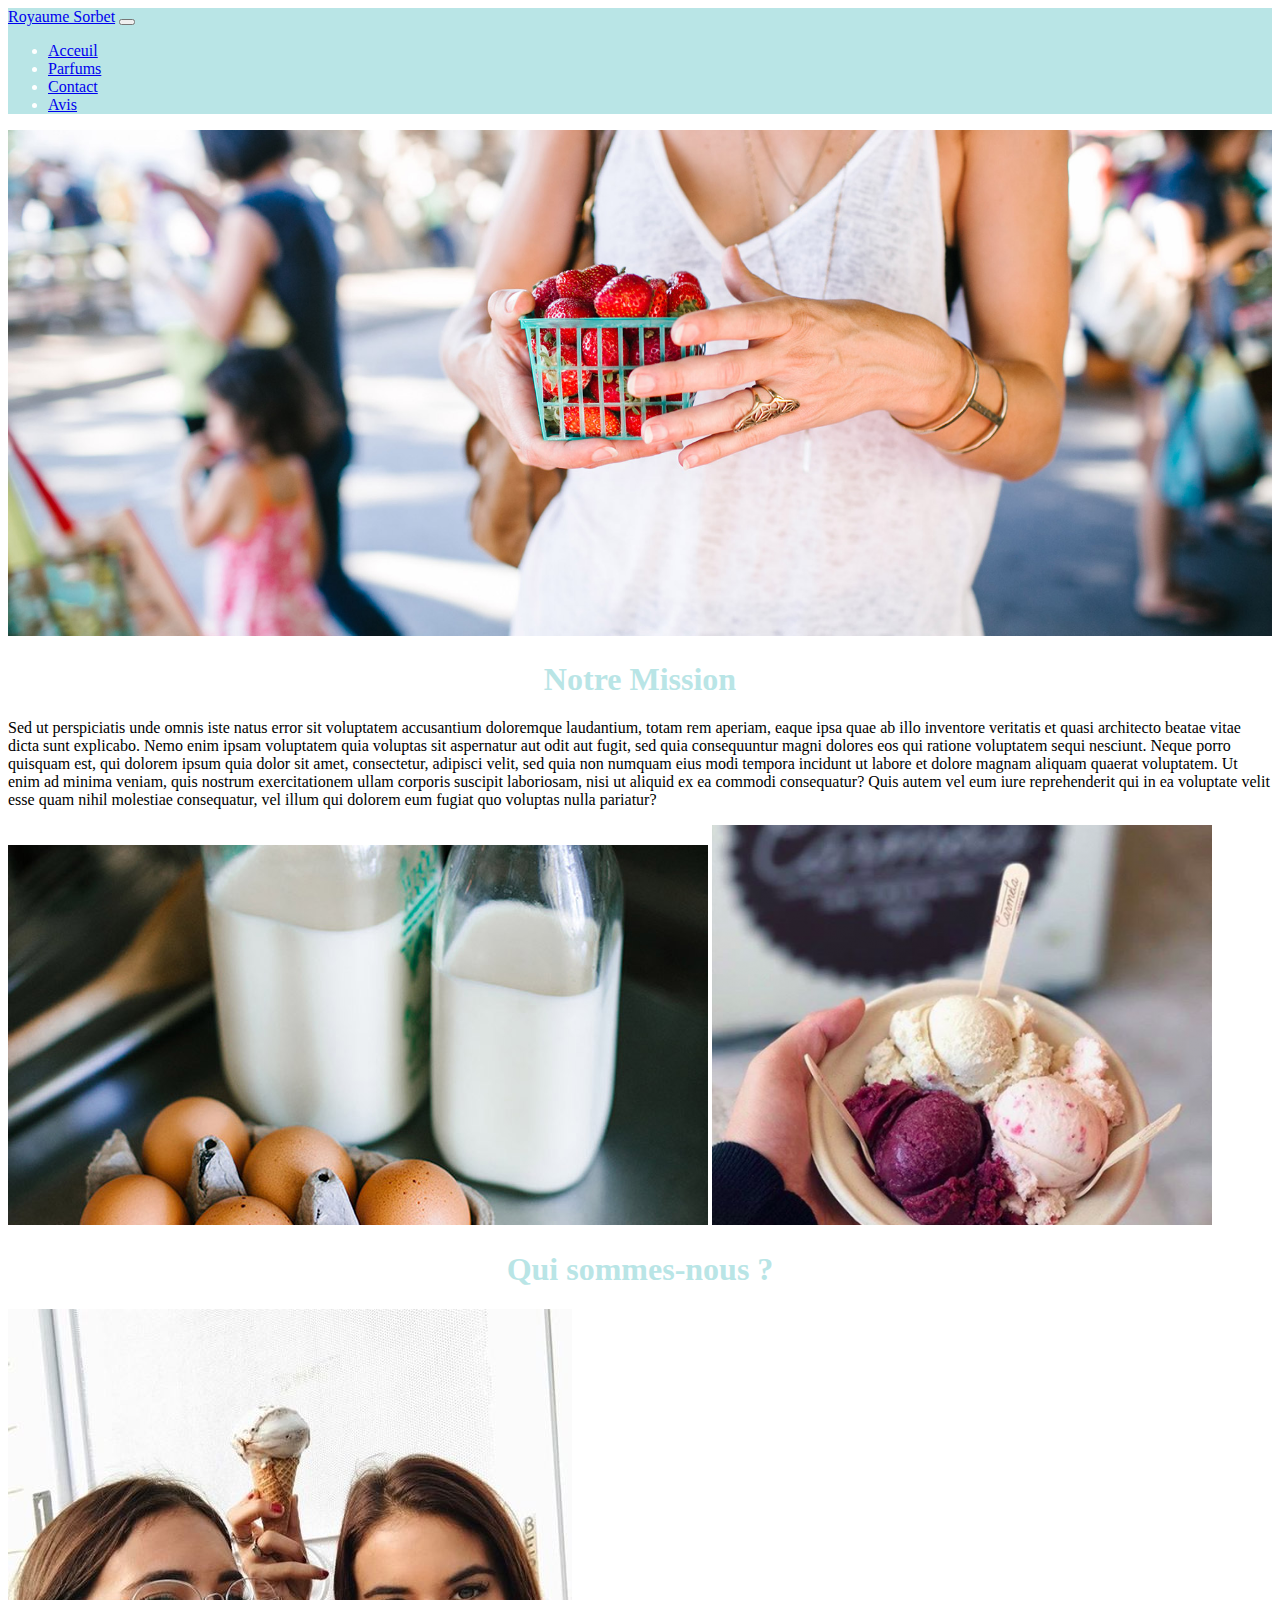
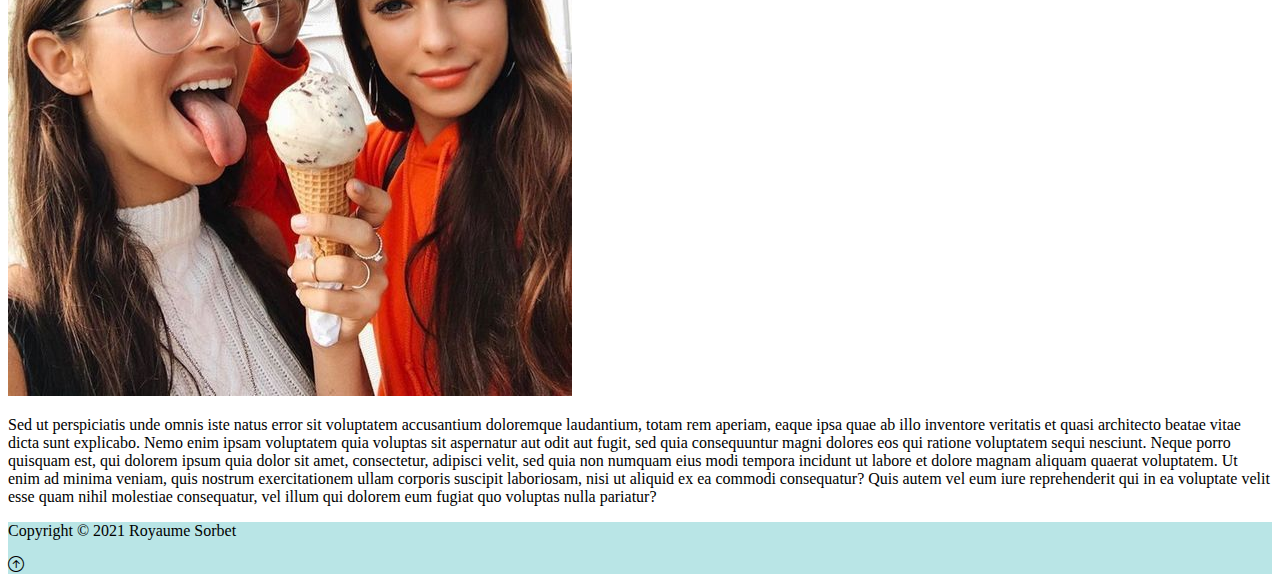
<file: index.html>
<!DOCTYPE html>
<html lang="en">
<head>
    <meta charset="UTF-8">
    <meta http-equiv="X-UA-Compatible" content="IE=edge">
    <meta name="viewport" content="width=device-width, initial-scale=1.0">
    <link href="https://cdn.jsdelivr.net/npm/bootstrap@5.0.2/dist/css/bootstrap.min.css" rel="stylesheet" integrity="sha384-EVSTQN3/azprG1Anm3QDgpJLIm9Nao0Yz1ztcQTwFspd3yD65VohhpuuCOmLASjC" crossorigin="anonymous">
    <link rel="stylesheet" href="https://cdn.jsdelivr.net/npm/bootstrap-icons@1.3.0/font/bootstrap-icons.css">
    <link rel="stylesheet" href="/style.css">
    <title>Royaume Sorbet</title>
</head>
<html>
    <body>
        <!-- Navbar -->
        <section>
            <nav class="navbar navbar-expand-lg navbar-light py-3 fixed-top">
                <div class="container">
                    <a href="/index.html" class="navbar-brand">Royaume Sorbet</a>
                    
                    <button 
                    class="navbar-toggler" 
                    type="button" 
                    data-bs-toggle="collapse"
                    data-bs-target="#navmenu"
                    >
                        <span class="navbar-toggler-icon"></span>
                    </button>

                    <div class="collapse navbar-collapse" id="navmenu">
                        <ul class="navbar-nav ms-auto">
                            <li class="nav-item">
                                <a href="/index.html" class="nav-link">Acceuil</a>
                            </li>
                            <li class="nav-item">
                                <a href="/parfums.html" class="nav-link">Parfums</a>
                            </li>
                            <li class="nav-item">
                                <a href="/contact.html" class="nav-link">Contact</a>
                            </li>
                            <li class="nav-item">
                                <a href="/avis.html" class="nav-link">Avis</a>
                            </li>
                        </ul>
                    </div>
                </div>
                
            </nav>

            
        </section>
        <img src="./Images/header-berries.jpg" alt="" style="width: 100%; height: auto;">

        <!-- Mission -->
        <section class="p-5">
            <!-- div class="d-md-flex py-3" -->
            <div class="row g-4">
                <div class="col md">
                    <h1 class="my-4">Notre Mission</h1>
                    <p class="lead w-75 mx-auto">
                        Sed ut perspiciatis unde omnis iste natus error sit voluptatem accusantium doloremque laudantium, totam rem aperiam, eaque ipsa quae ab illo inventore veritatis et quasi architecto beatae vitae dicta sunt explicabo. Nemo enim ipsam voluptatem quia voluptas sit aspernatur aut odit aut fugit, sed quia consequuntur magni dolores eos qui ratione voluptatem sequi nesciunt. Neque porro quisquam est, qui dolorem ipsum quia dolor sit amet, consectetur, adipisci velit, sed quia non numquam eius modi tempora incidunt ut labore et dolore magnam aliquam quaerat voluptatem. Ut enim ad minima veniam, quis nostrum exercitationem ullam corporis suscipit laboriosam, nisi ut aliquid ex ea commodi consequatur? Quis autem vel eum iure reprehenderit qui in ea voluptate velit esse quam nihil molestiae consequatur, vel illum qui dolorem eum fugiat quo voluptas nulla pariatur?
                    </p>
                    
                        <img class='img-fluid w-75 mx-auto d-block my-2' src="./Images/about-milk-eggs.jpg" alt="photograph displaying eggs and a bottle of milk">
                        <img class="img-fluid w-75 mx-auto d-block my-2" src="./Images/Pasadena-page-1.png" alt="">
                    
                </div>
                <div class="col-md">
                    <h1 class="my-4">Qui sommes-nous ?</h1>
                    <img class="img-fluid w-75 mx-auto d-block my-4" src="./Images/Selfies clients.jpg" alt="Cliente appréciant sa crème glacée">
                    
                    <p class="lead w-75 mx-auto">Sed ut perspiciatis unde omnis iste natus error sit voluptatem accusantium doloremque laudantium, totam rem aperiam, eaque ipsa quae ab illo inventore veritatis et quasi architecto beatae vitae dicta sunt explicabo. Nemo enim ipsam voluptatem quia voluptas sit aspernatur aut odit aut fugit, sed quia consequuntur magni dolores eos qui ratione voluptatem sequi nesciunt. Neque porro quisquam est, qui dolorem ipsum quia dolor sit amet, consectetur, adipisci velit, sed quia non numquam eius modi tempora incidunt ut labore et dolore magnam aliquam quaerat voluptatem. Ut enim ad minima veniam, quis nostrum exercitationem ullam corporis suscipit laboriosam, nisi ut aliquid ex ea commodi consequatur? Quis autem vel eum iure reprehenderit qui in ea voluptate velit esse quam nihil molestiae consequatur, vel illum qui dolorem eum fugiat quo voluptas nulla pariatur?</p>
                </div>
            </div>
        </section>
        <!-- Footer -->
        <footer class="p-5 text-center position-relative" style="background-color: rgb(185, 229, 230);">
        <div class="container">
            <p class="lead">Copyright &copy; 2021 Royaume Sorbet</p>
            <a href="#" class="position-absolute bottom-0 end-0 p-5">
                <i class="bi bi-arrow-up-circle h1" style="color: black;"></i>
            </a>
        </div>
        </footer>

        <script src="https://cdn.jsdelivr.net/npm/bootstrap@5.0.2/dist/js/bootstrap.bundle.min.js" integrity="sha384-MrcW6ZMFYlzcLA8Nl+NtUVF0sA7MsXsP1UyJoMp4YLEuNSfAP+JcXn/tWtIaxVXM" crossorigin="anonymous"></script>
    </body>
</html>
</file>
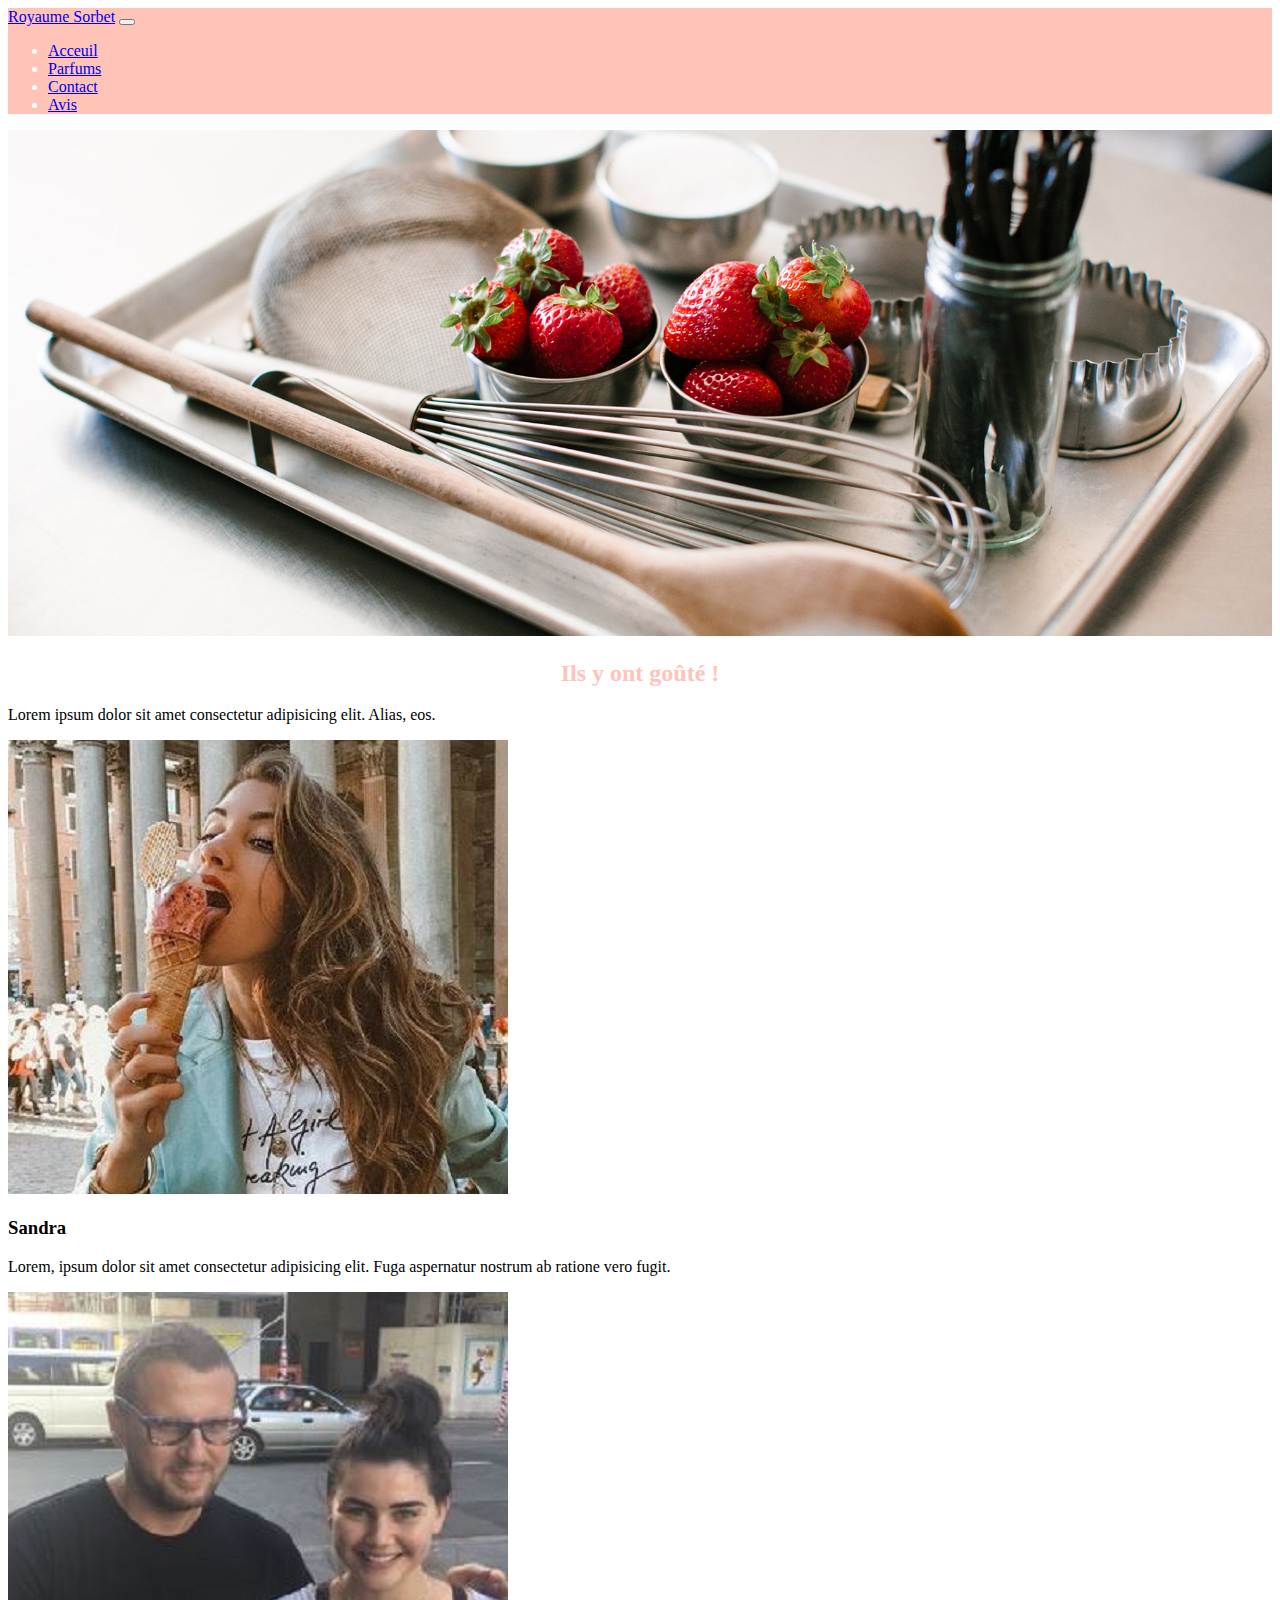
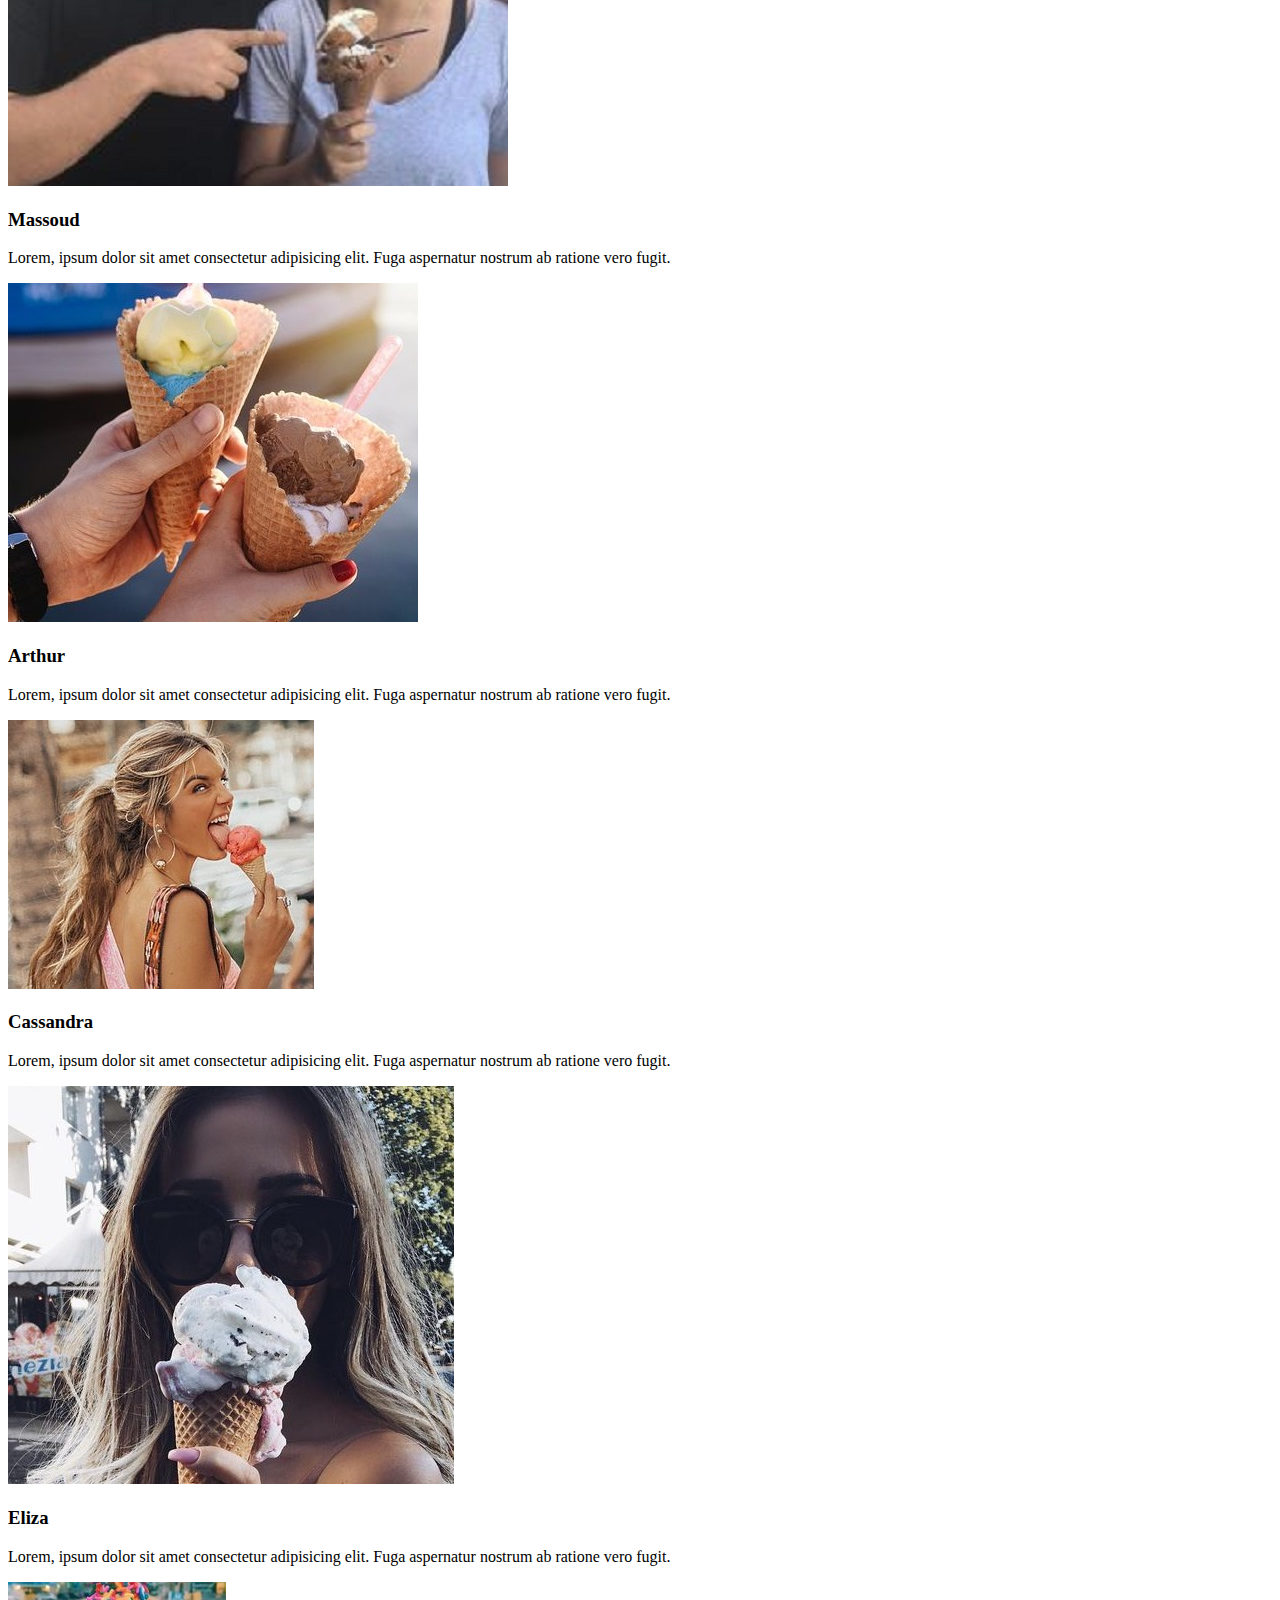
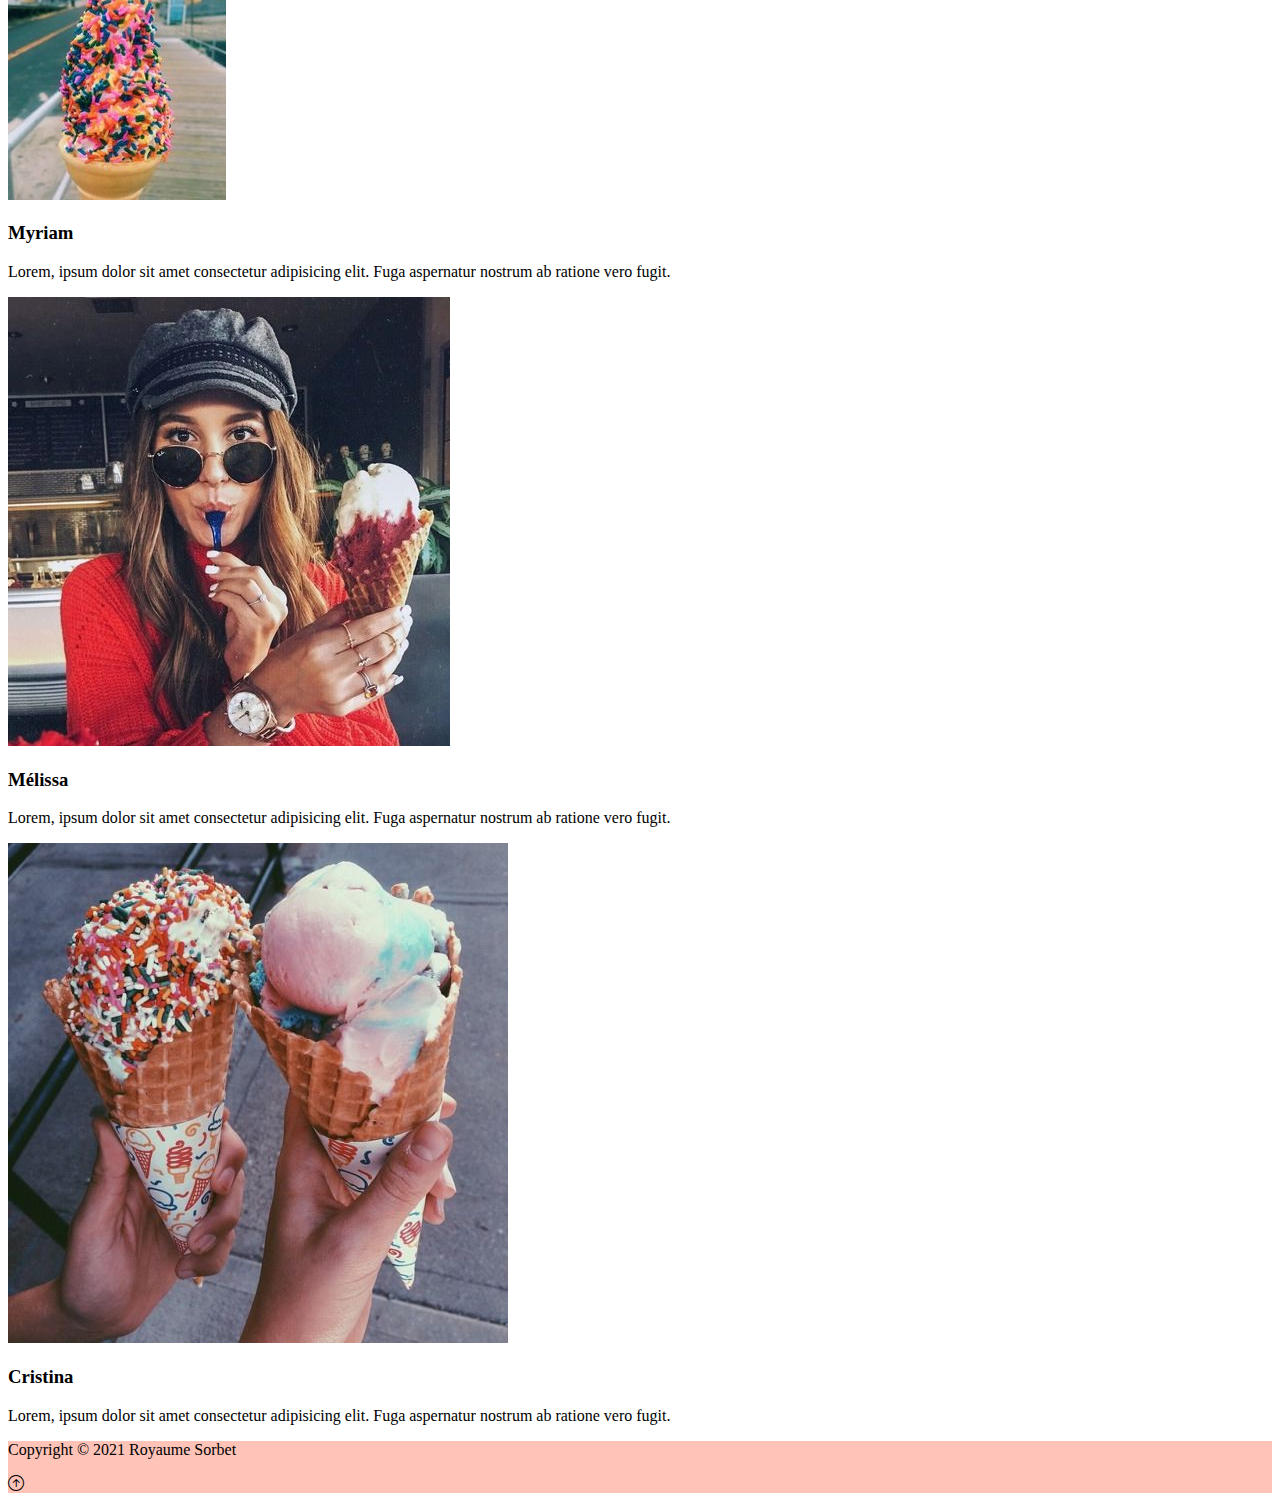
<file: avis.html>
<!DOCTYPE html>
<html lang="en">
<head>
    <meta charset="UTF-8">
    <meta http-equiv="X-UA-Compatible" content="IE=edge">
    <meta name="viewport" content="width=device-width, initial-scale=1.0">
    <link href="https://cdn.jsdelivr.net/npm/bootstrap@5.0.2/dist/css/bootstrap.min.css" rel="stylesheet" integrity="sha384-EVSTQN3/azprG1Anm3QDgpJLIm9Nao0Yz1ztcQTwFspd3yD65VohhpuuCOmLASjC" crossorigin="anonymous">
    <link rel="stylesheet" href="https://cdn.jsdelivr.net/npm/bootstrap-icons@1.3.0/font/bootstrap-icons.css">
    <link rel="stylesheet" href="/style.css">
    <title>Document</title>
</head>
<body>
    <!-- Navbar -->
    
        <nav class="strawberry navbar navbar-expand-lg navbar-light">
            <div class="container">
                <a href="/index.html" class="navbar-brand">Royaume Sorbet</a>
                
                <button 
                class="navbar-toggler" 
                type="button" 
                data-bs-toggle="collapse"
                data-bs-target="#navmenu"
                >
                    <span class="navbar-toggler-icon"></span>
                </button>

                <div class="collapse navbar-collapse" id="navmenu">
                    <ul class="navbar-nav ms-auto">
                        <li class="nav-item">
                            <a href="/index.html" class="nav-link">Acceuil</a>
                        </li>
                        <li class="nav-item">
                            <a href="/parfums.html" class="nav-link">Parfums</a>
                        </li>
                        <li class="nav-item">
                            <a href="/contact.html" class="nav-link">Contact</a>
                        </li>
                        <li class="nav-item">
                            <a href="/avis.html" class="nav-link">Avis</a>
                        </li>
                    </ul>
                </div>
            </div>
            
        </nav>

    <img src="./Images/classes-tools.jpg" alt="ustensiles de cuisine" style="width: 100%; height: auto;">
        
    <section id="custommers" class="p-5">
        <div class="container">
            <h2 style="color: rgb(255, 195, 184);">Ils y ont goûté !</h2>
            <p class="lead text-center mb-5">Lorem ipsum dolor sit amet consectetur adipisicing elit. Alias, eos.</p>

            <!-- First client -->

            <div class="row g-4">
                <div class="col-md-6 col-lg-3">
                    <div class="card bg-light">
                        <div class="card-body text-center">
                            <img src="./Images/Sandra.jpg" class="img-fluid w-50 rounded-circle mb-3" alt="photos de clients">
                                <h3 class="card-title mb-3">Sandra</h3>
                                <p class="card-text">Lorem, ipsum dolor sit amet consectetur adipisicing elit. Fuga aspernatur nostrum ab ratione vero fugit.</p>
                        </div>
                    </div>
                </div>

                <!-- Second client -->
            
                <div class="col-md-6 col-lg-3">
                    <div class="card bg-light">
                        <div class="card-body text-center">
                            <img src="./Images/Massoud.jpg" class="img-fluid w-50 rounded-circle mb-3" alt="photos de clients">
                            <h3 class="card-title mb-3">Massoud</h3>
                            <p class="card-text">Lorem, ipsum dolor sit amet consectetur adipisicing elit. Fuga aspernatur nostrum ab ratione vero fugit.</p>
                        </div>
                    </div>
                </div>
            
                <!-- Third client -->
            
                <div class="col-md-6 col-lg-3">
                    <div class="card bg-light">
                        <div class="card-body text-center">
                            <img src="./Images/Arthur-icon.jpg" class="img-fluid w-50 rounded-circle mb-3" alt="photos de clients">
                            <h3 class="card-title mb-3">Arthur</h3>
                            <p class="card-text">Lorem, ipsum dolor sit amet consectetur adipisicing elit. Fuga aspernatur nostrum ab ratione vero fugit.</p>
                        </div>
                    </div>
                </div>
            
            <!-- Fourth client -->
            
                <div class="col-md-6 col-lg-3">
                    <div class="card bg-light">
                        <div class="card-body text-center">
                            <img src="./Images/Cassandra-icon.jpg" class="img-fluid w-50 rounded-circle mb-3" alt="photos de clients">
                            <h3 class="card-title mb-3">Cassandra</h3>
                            <p class="card-text">Lorem, ipsum dolor sit amet consectetur adipisicing elit. Fuga aspernatur nostrum ab ratione vero fugit.</p>
                        </div>
                    </div>
                </div>
            
            <!-- Fifth client -->
            
                <div class="col-md-6 col-lg-3">
                    <div class="card bg-light">
                        <div class="card-body text-center">
                            <img src="./Images/Eliza-icon.jpg" class="img-fluid w-50 rounded-circle mb-3" alt="photos de clients">
                            <h3 class="card-title mb-3">Eliza</h3>
                            <p class="card-text">Lorem, ipsum dolor sit amet consectetur adipisicing elit. Fuga aspernatur nostrum ab ratione vero fugit.</p>
                        </div>
                    </div>
                </div>
            
            <!-- Sixth client -->
            
                <div class="col-md-6 col-lg-3">
                    <div class="card bg-light">
                        <div class="card-body text-center">
                            <img src="./Images/jojo.jpg" class="img-fluid w-50 rounded-circle mb-3" alt="photos de clients">
                            <h3 class="card-title mb-3">Myriam</h3>
                            <p class="card-text">Lorem, ipsum dolor sit amet consectetur adipisicing elit. Fuga aspernatur nostrum ab ratione vero fugit.</p>
                        </div>
                    </div>
                </div>
                <!-- Seventh client -->
                <div class="col-md-6 col-lg-3">
                    <div class="card bg-light">
                        <div class="card-body text-center">
                            <img src="./Images/Selfies clients 2.jpg" class="img-fluid w-50 rounded-circle mb-3" alt="photos de clients">
                            <h3 class="card-title mb-3">Mélissa</h3>
                            <p class="card-text">Lorem, ipsum dolor sit amet consectetur adipisicing elit. Fuga aspernatur nostrum ab ratione vero fugit.</p>
                        </div>
                    </div>
                </div>

                <!-- Eigth client -->
                <div class="col-md-6 col-lg-3">
                    <div class="card bg-light">
                        <div class="card-body text-center">
                            <img src="./Images/Cristina.jpg" class="img-fluid w-50 rounded-circle mb-3" alt="photos de clients">
                            <h3 class="card-title mb-3">Cristina</h3>
                            <p class="card-text">Lorem, ipsum dolor sit amet consectetur adipisicing elit. Fuga aspernatur nostrum ab ratione vero fugit.</p>
                        </div>
                    </div>
                </div>

            </div>
            
            
            
            
            
        </div>

        
    </section>
    <!-- Footer -->
    <footer class="p-5 text-center position-relative strawberry">
        <div class="container">
            <p class="lead">Copyright &copy; 2021 Royaume Sorbet</p>
            <a href="#" class="position-absolute bottom-0 end-0 p-5">
                <i class="bi bi-arrow-up-circle h1" style="color: black;"></i>
            </a>
        </div>
    </footer>

    <script src="https://cdn.jsdelivr.net/npm/bootstrap@5.0.2/dist/js/bootstrap.bundle.min.js" integrity="sha384-MrcW6ZMFYlzcLA8Nl+NtUVF0sA7MsXsP1UyJoMp4YLEuNSfAP+JcXn/tWtIaxVXM" crossorigin="anonymous"></script>
</body>
</html>
</file>
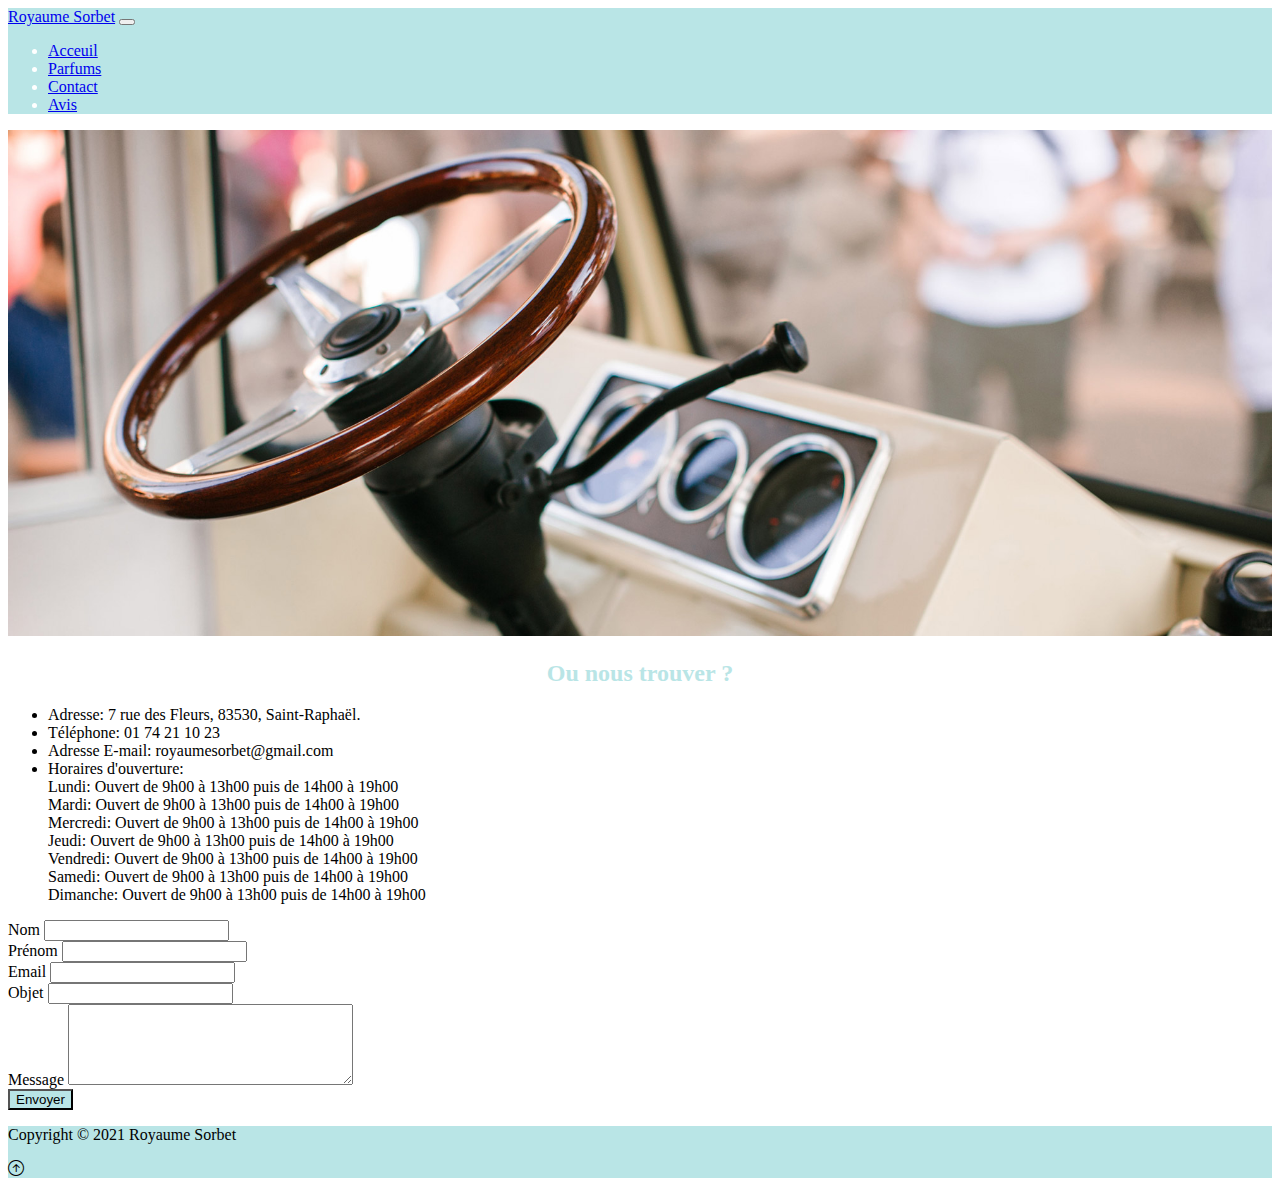
<file: contact.html>
<!DOCTYPE html>
<html lang="en">
<head>
    <meta charset="UTF-8">
    <meta http-equiv="X-UA-Compatible" content="IE=edge">
    <meta name="viewport" content="width=device-width, initial-scale=1.0">
    <link href="https://cdn.jsdelivr.net/npm/bootstrap@5.0.2/dist/css/bootstrap.min.css" rel="stylesheet" integrity="sha384-EVSTQN3/azprG1Anm3QDgpJLIm9Nao0Yz1ztcQTwFspd3yD65VohhpuuCOmLASjC" crossorigin="anonymous">
    <link rel="stylesheet" href="https://cdn.jsdelivr.net/npm/bootstrap-icons@1.3.0/font/bootstrap-icons.css">
    <link href='https://api.mapbox.com/mapbox-gl-js/v2.3.1/mapbox-gl.css' rel='stylesheet' />
    <link rel="stylesheet" href="/style.css">
    <title>Royaume-Sorbet/contact</title>
</head>
<body>
      <!-- Navbar -->
      <section>
        <nav class="navbar navbar-expand-lg navbar-light">
            <div class="container">
                <a href="/index.html" class="navbar-brand">Royaume Sorbet</a>
                
                <button 
                class="navbar-toggler" 
                type="button" 
                data-bs-toggle="collapse"
                data-bs-target="#navmenu"
                >
                    <span class="navbar-toggler-icon"></span>
                </button>

                <div class="collapse navbar-collapse" id="navmenu">
                    <ul class="navbar-nav ms-auto">
                        <li class="nav-item">
                            <a href="/index.html" class="nav-link">Acceuil</a>
                        </li>
                        <li class="nav-item">
                            <a href="/parfums.html" class="nav-link">Parfums</a>
                        </li>
                        <li class="nav-item">
                            <a href="/contact.html" class="nav-link">Contact</a>
                        </li>
                        <li class="nav-item">
                            <a href="/avis.html" class="nav-link">Avis</a>
                        </li>
                    </ul>
                </div>
            </div>
            
        </nav>

        
    </section>
    <img style="width: 100%" src="./Images/header-truck-steering-wheel.jpg" alt="volant de camionette">
    <section class="p-5">
        <div class="container">
            <div class="row g-4">
                <div class="col-md">
                    <h2 class="text-center mb-4">Ou nous trouver ?</h2>
                    <ul class="list-group list-group-flush lead">
                        <li class="list-group-item">
                            <span class="fw-bold">Adresse:</span>
                            7 rue des Fleurs, 83530, Saint-Raphaël.
                        </li>

                        <li class="list-group-item">
                            <span class="fw-bold">Téléphone:</span>
                            01 74 21 10 23
                        </li>

                        <li class="list-group-item">
                            <span class="fw-bold">Adresse E-mail:</span>
                            royaumesorbet@gmail.com
                        </li>
                        <li class="list-group-item">
                            <span class="fw-bold">Horaires d'ouverture:</span>
                             <br>
                             Lundi: Ouvert de 9h00 à 13h00 puis de 14h00 à 19h00
                             <br>
                             Mardi: Ouvert de 9h00 à 13h00 puis de 14h00 à 19h00
                             <br>
                             Mercredi: Ouvert de 9h00 à 13h00 puis de 14h00 à 19h00
                             <br>
                             Jeudi: Ouvert de 9h00 à 13h00 puis de 14h00 à 19h00
                             <br>
                             Vendredi: Ouvert de 9h00 à 13h00 puis de 14h00 à 19h00
                             <br>
                             Samedi: Ouvert de 9h00 à 13h00 puis de 14h00 à 19h00
                             <br>
                             Dimanche: Ouvert de 9h00 à 13h00 puis de 14h00 à 19h00
                        </li>
                    </ul>
                </div>
                <div class="col-md d-md-flex">
                    <div id="map"></div>
                </div>
            </div>
            
            

            
        </div>
        
    </section>
    <section class="p-5">
        <div class="container">
            <form action="POST">
                <div class="row g-3">
                    <div class="col">
                        <div class="mb-3">
                            <label for="name" class="form-label">Nom</label>
                            <input type="text" class="form-control">
                        </div>
                    </div>
                    <div class="col">
                        <div class="mb-3">
                            <label for="name" class="form-label">Prénom</label>
                            <input type="text" class="form-control">
                        </div>
                    </div>
                    
                </div>
                
                <div class="row g-3">
                    <div class="mb-3">
                        <label for="email" class="form-label">Email</label>
                        <input type="email" class="form-control">
                    </div>
                </div>
                
    
                

                <div class="mb-3">
                    <label for="objet" class="form-label">Objet</label>
                    <input type="text" class="form-control">
                </div>
    
                <div class="mb-3">
                    <label for="text" class="form-label">Message</label>
                    <textarea type="text" class="form-control" rows="5" cols="33"></textarea>
                </div>
                
                
                <button type="submit" class="btn" style="background-color: rgb(185, 229, 230);">Envoyer</button>
            </form>

            
        </div>
    </section>
    <!-- Footer -->
    <footer class="p-5 text-center position-relative" style="background-color: rgb(185, 229, 230);">
        <div class="container">
            <p class="lead">Copyright &copy; 2021 Royaume Sorbet</p>
            <a href="#" class="position-absolute bottom-0 end-0 p-5">
                <i class="bi bi-arrow-up-circle h1" style="color: black;"></i>
            </a>
        </div>
    </footer>

    <script src='https://api.mapbox.com/mapbox-gl-js/v2.3.1/mapbox-gl.js'></script>
    <script>
        mapboxgl.accessToken = 'pk.eyJ1Ijoid2lsZnJpZWQtbWRuIiwiYSI6ImNrcXplOTQxdzFncnEyb3FwdmZyaW8xNXcifQ.NMCU6W1mPOPHN3iJpMEK0A';
var map = new mapboxgl.Map({
container: 'map',
style: 'mapbox://styles/mapbox/streets-v11',
center: [ 6.768337, 43.42519],
zoom: 11,
});
    </script>
    <script src="https://cdn.jsdelivr.net/npm/bootstrap@5.0.2/dist/js/bootstrap.bundle.min.js" integrity="sha384-MrcW6ZMFYlzcLA8Nl+NtUVF0sA7MsXsP1UyJoMp4YLEuNSfAP+JcXn/tWtIaxVXM" crossorigin="anonymous"></script>
</body>
</html>
</file>
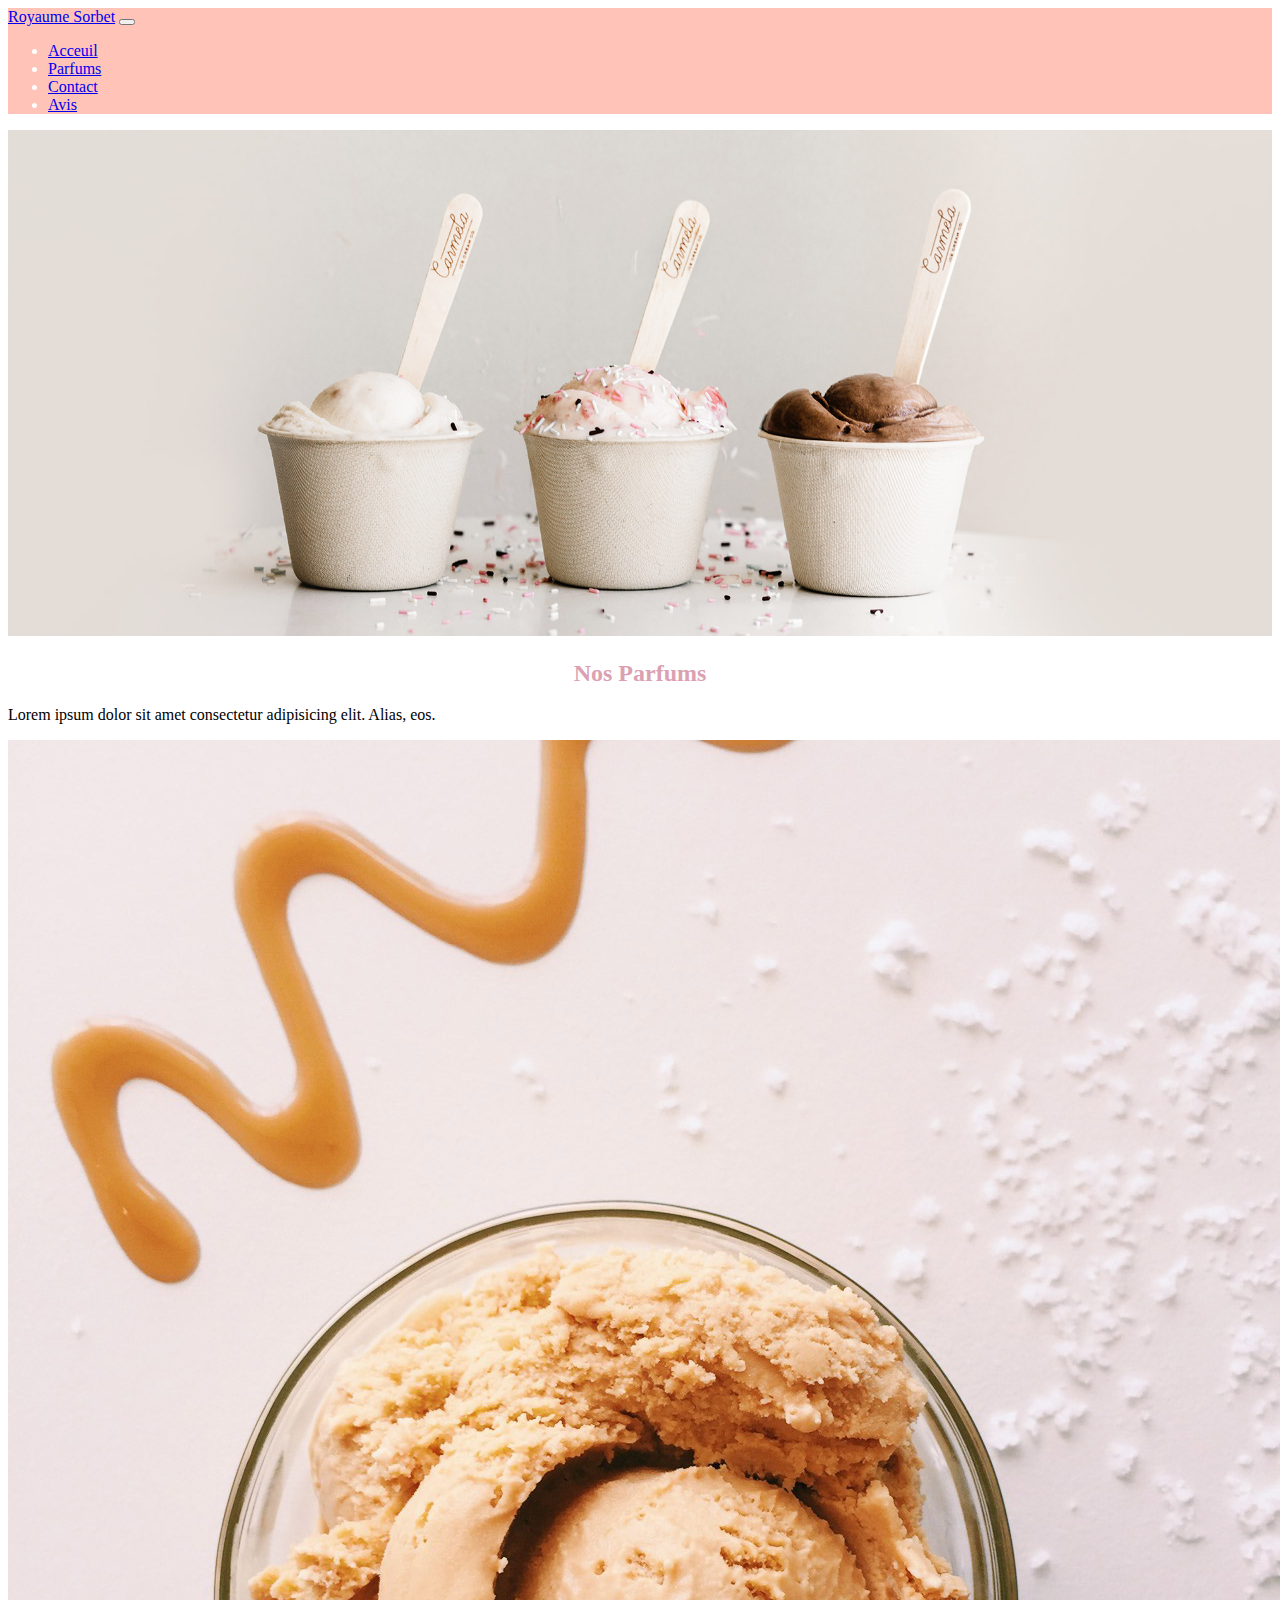
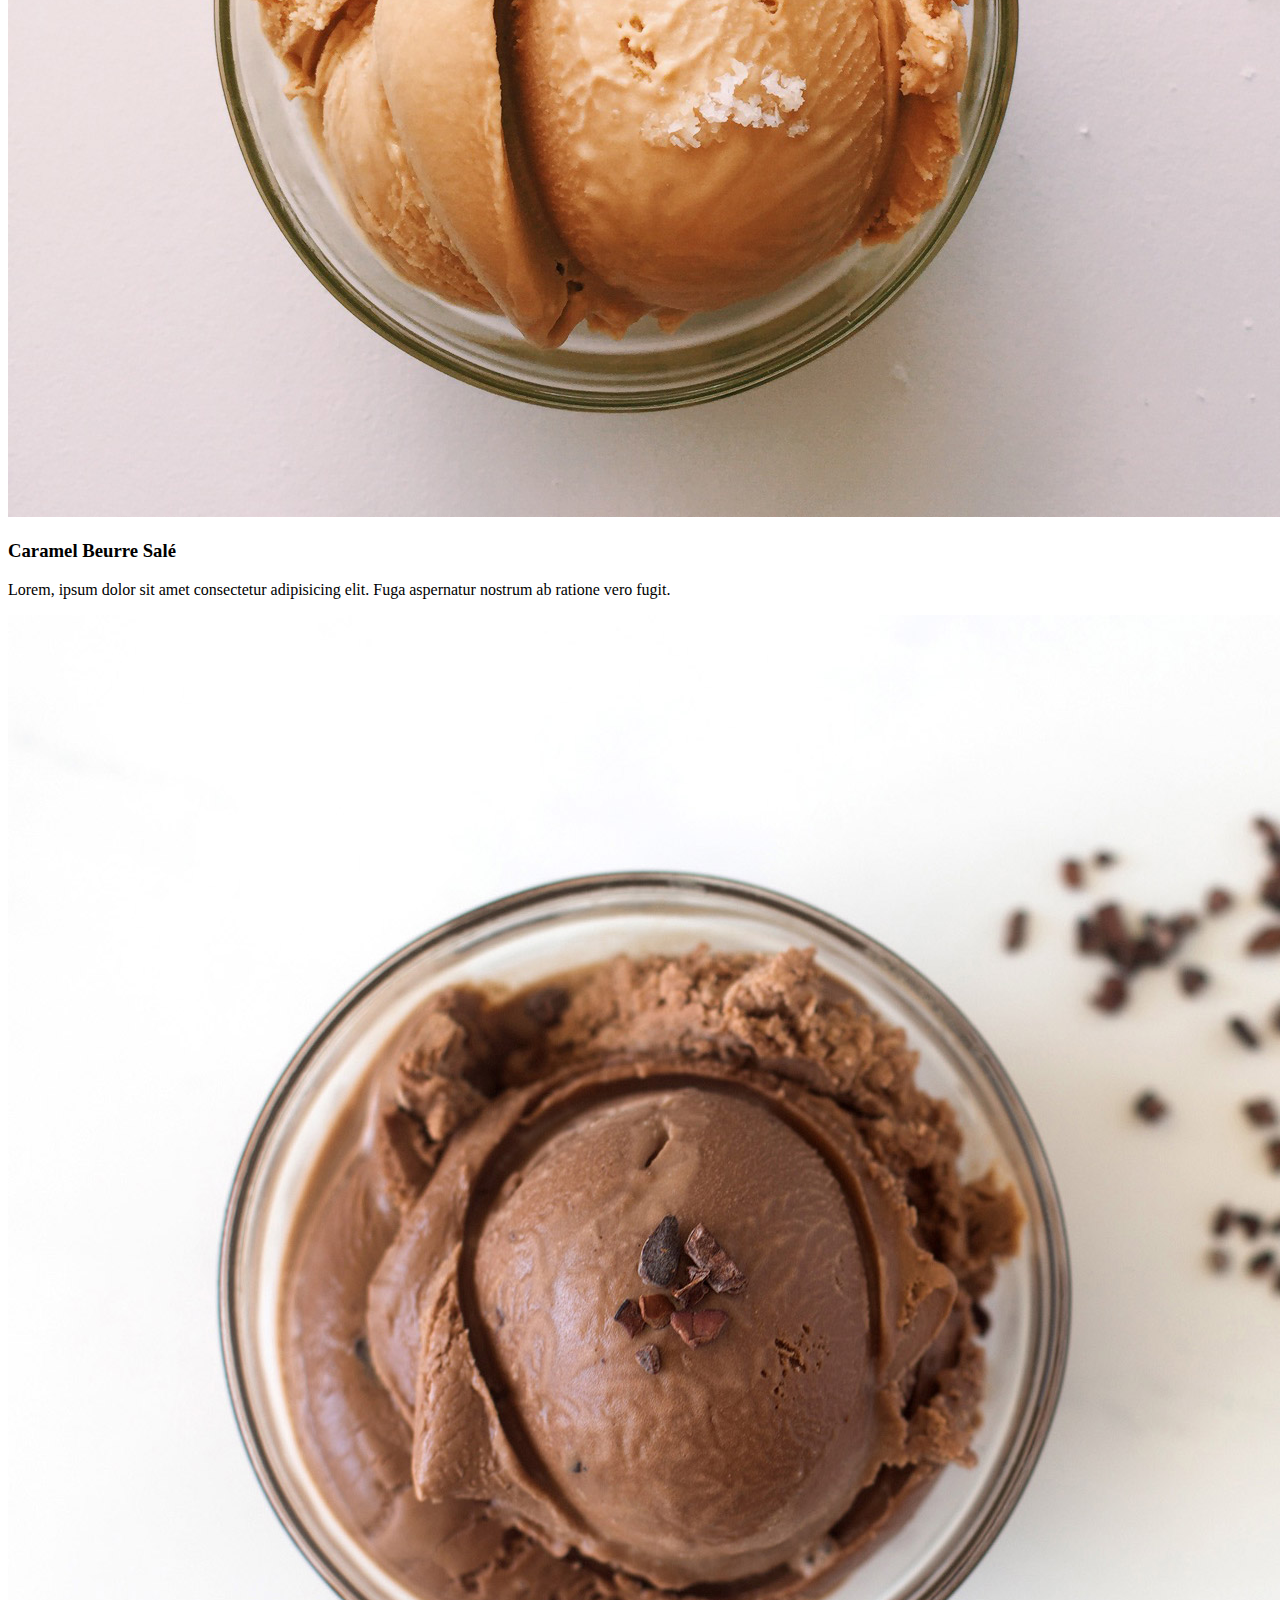
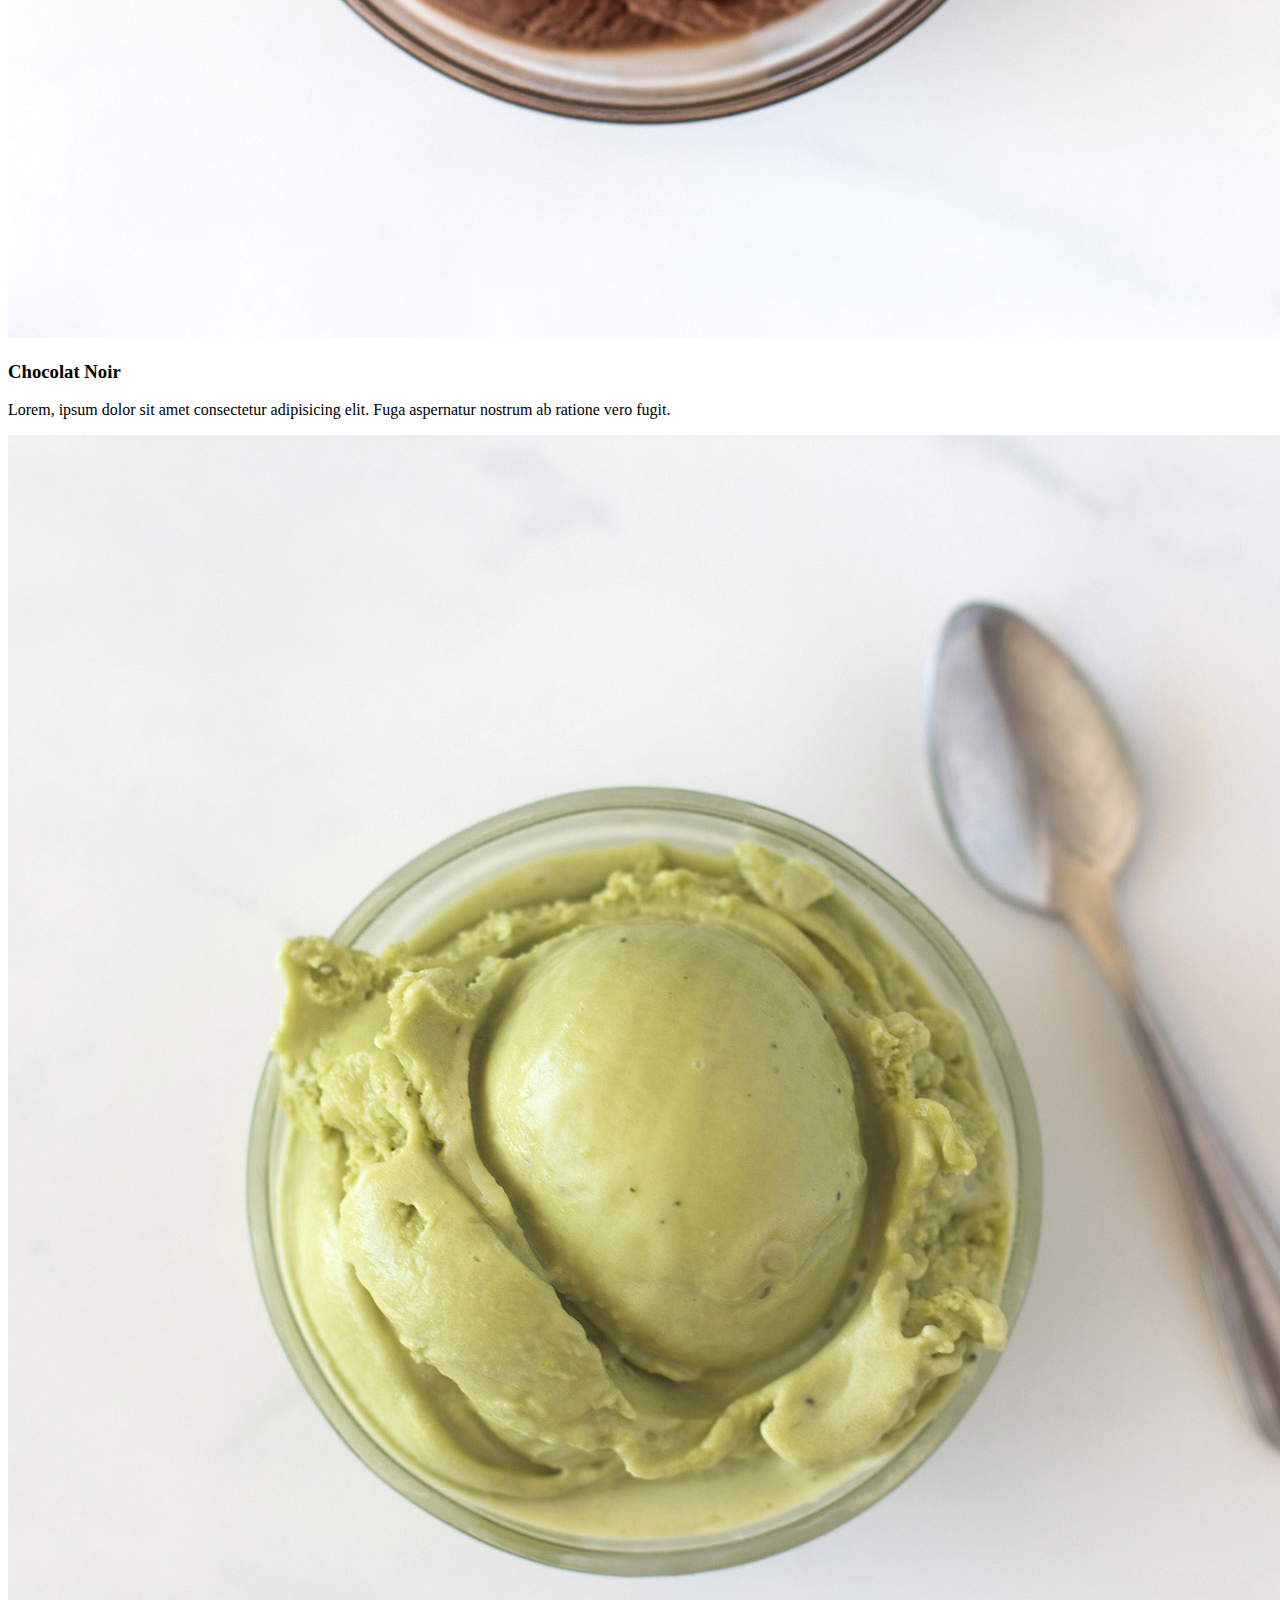
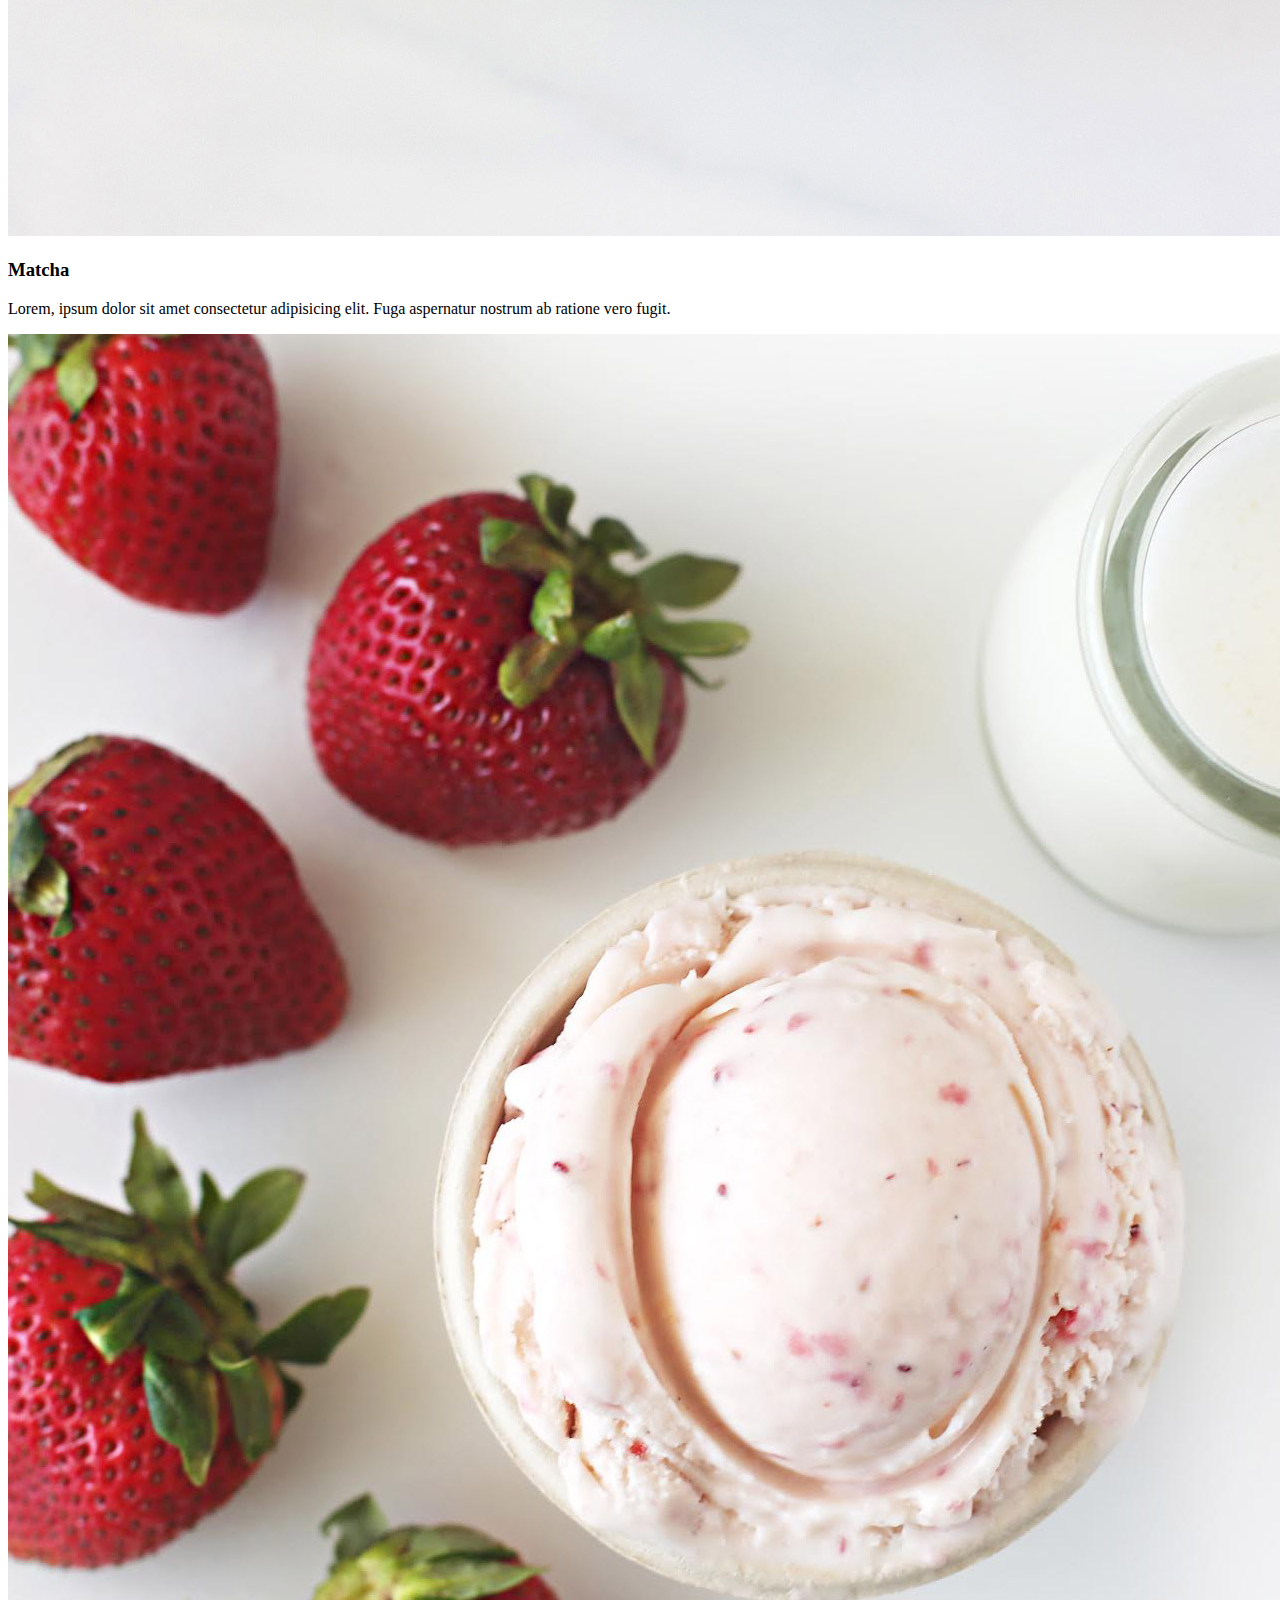
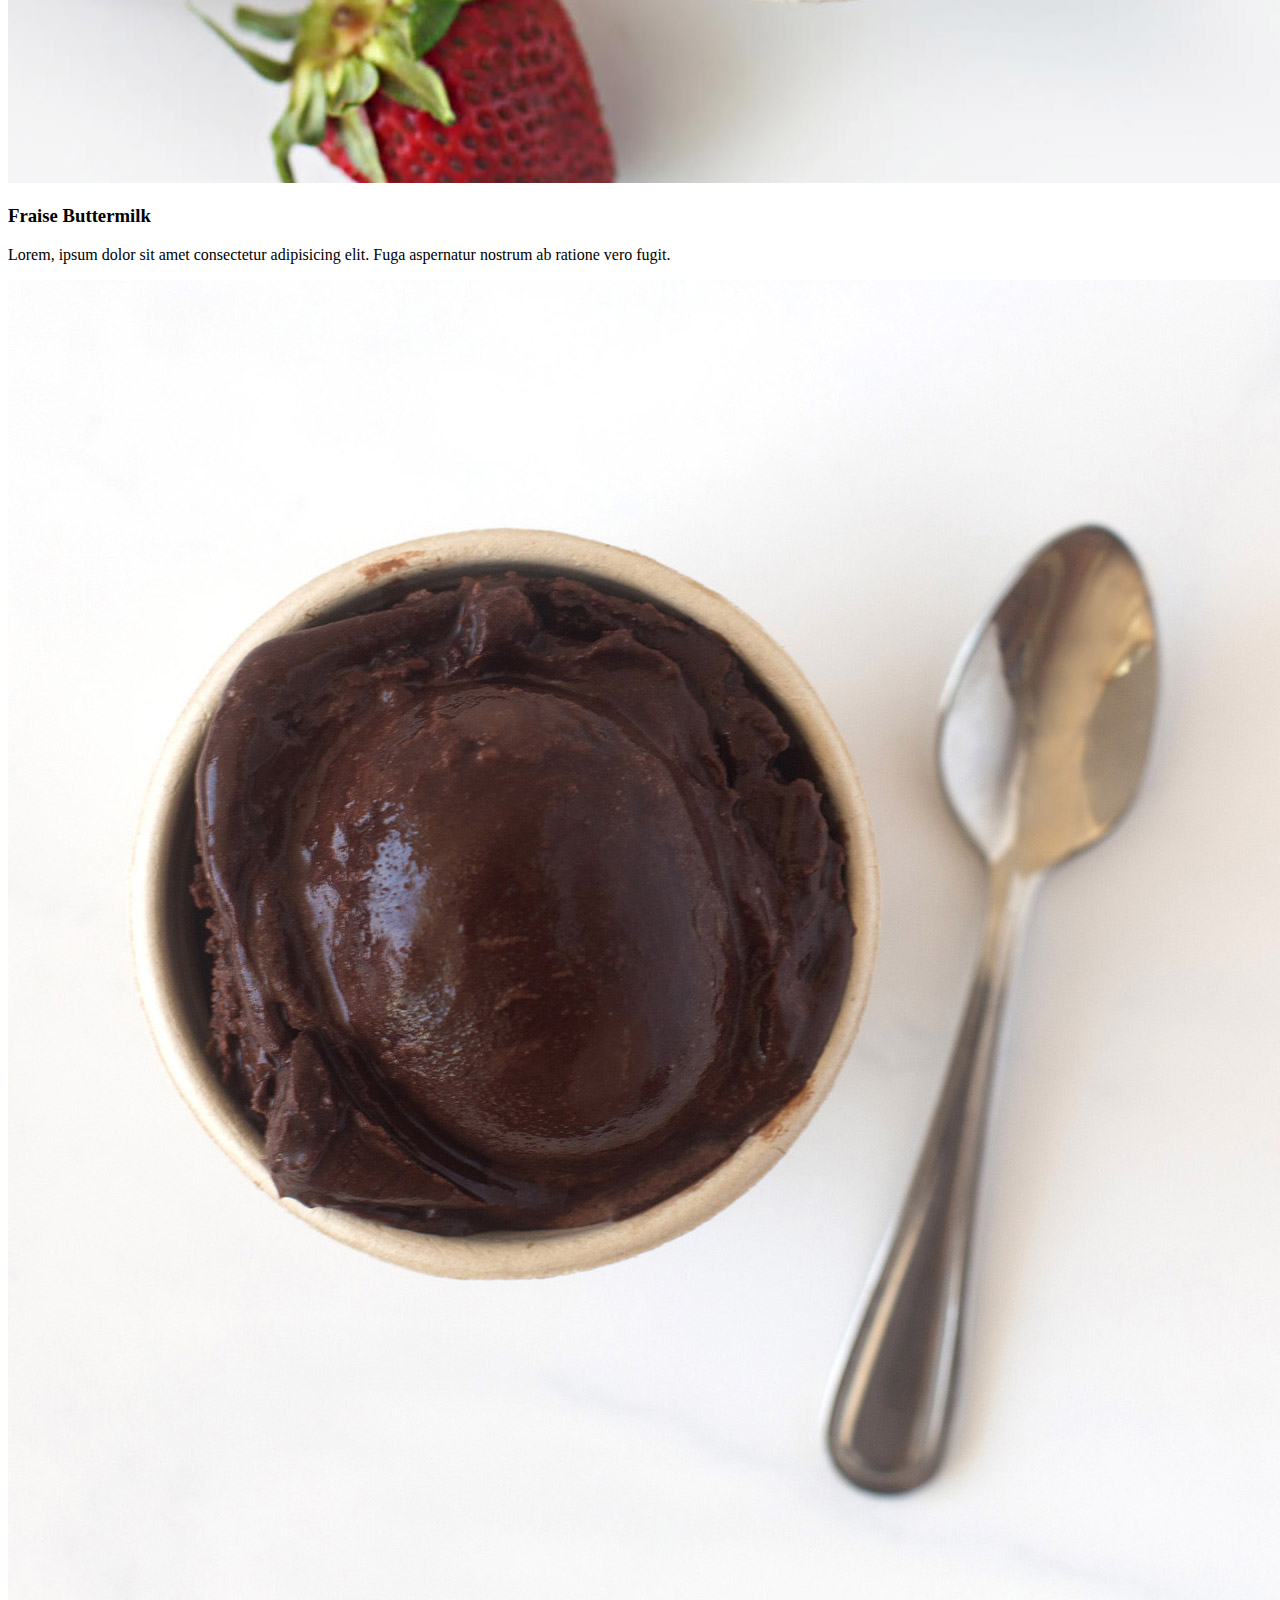
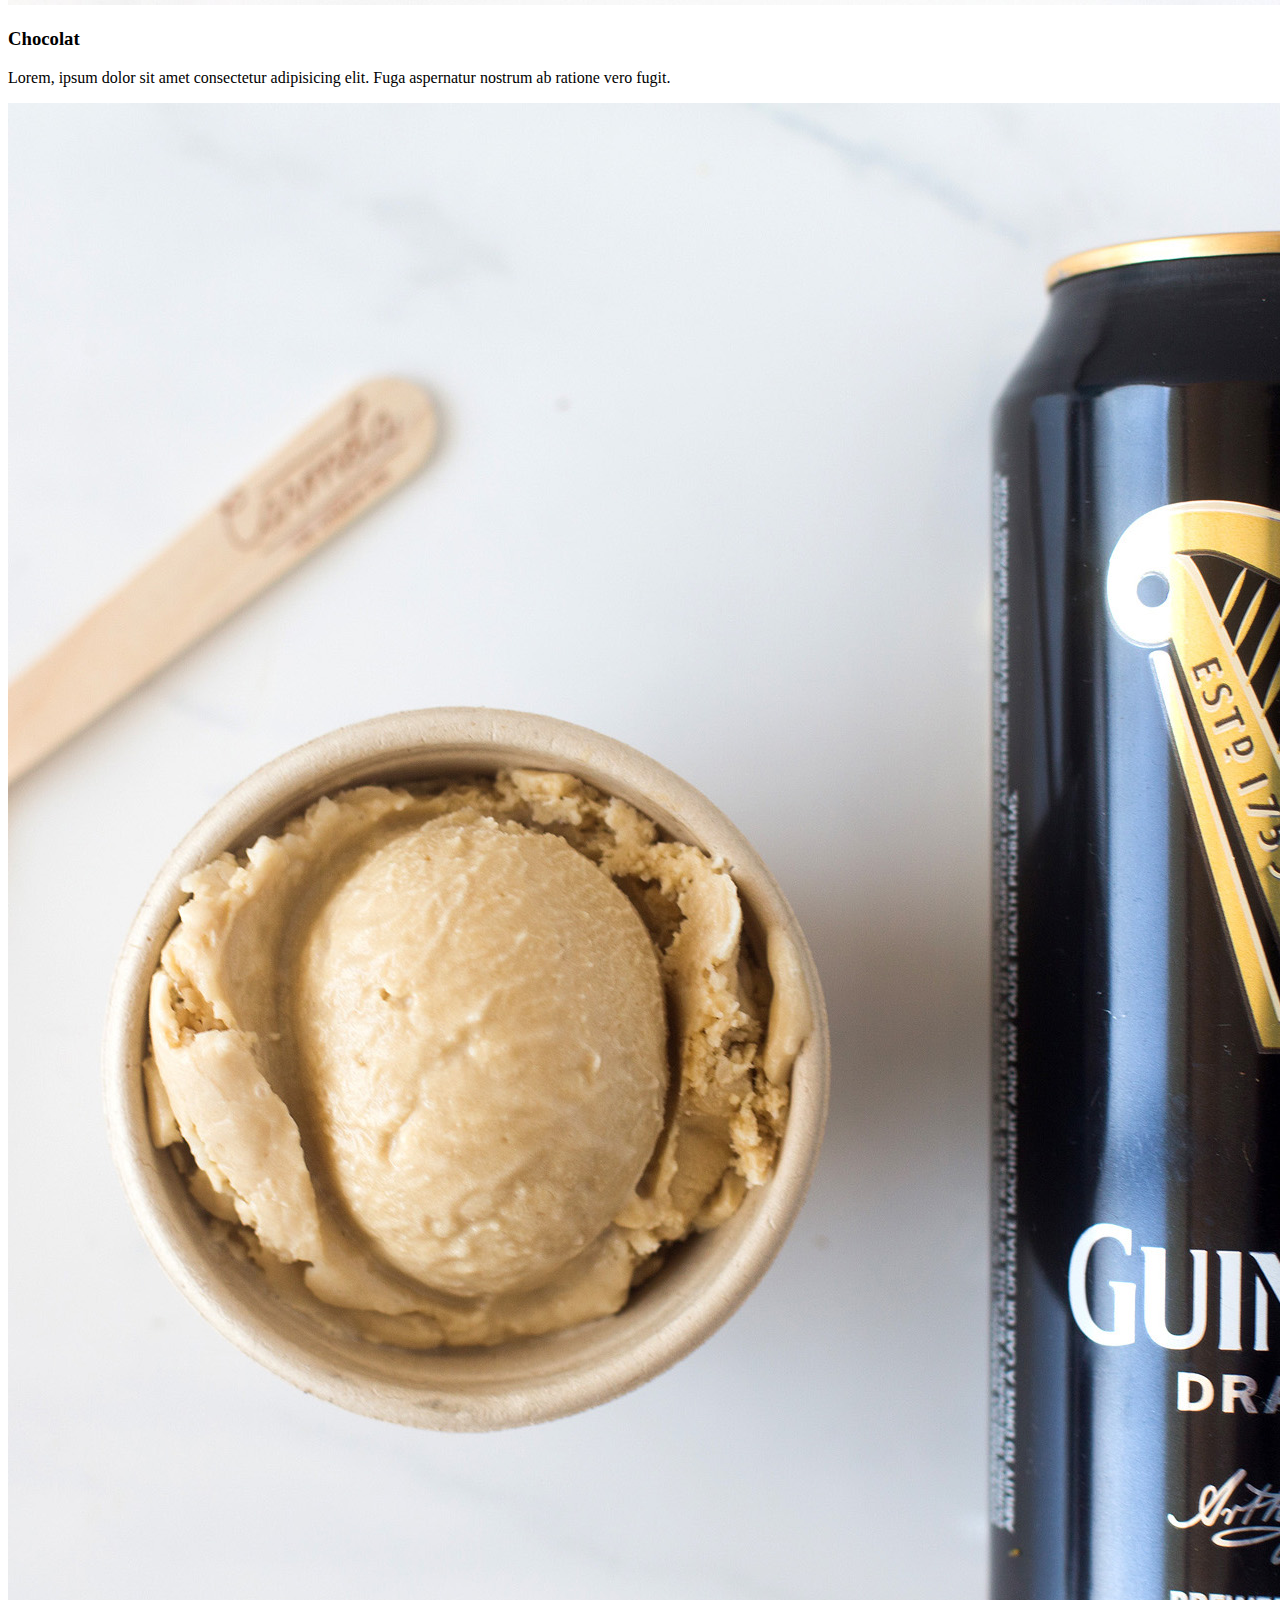
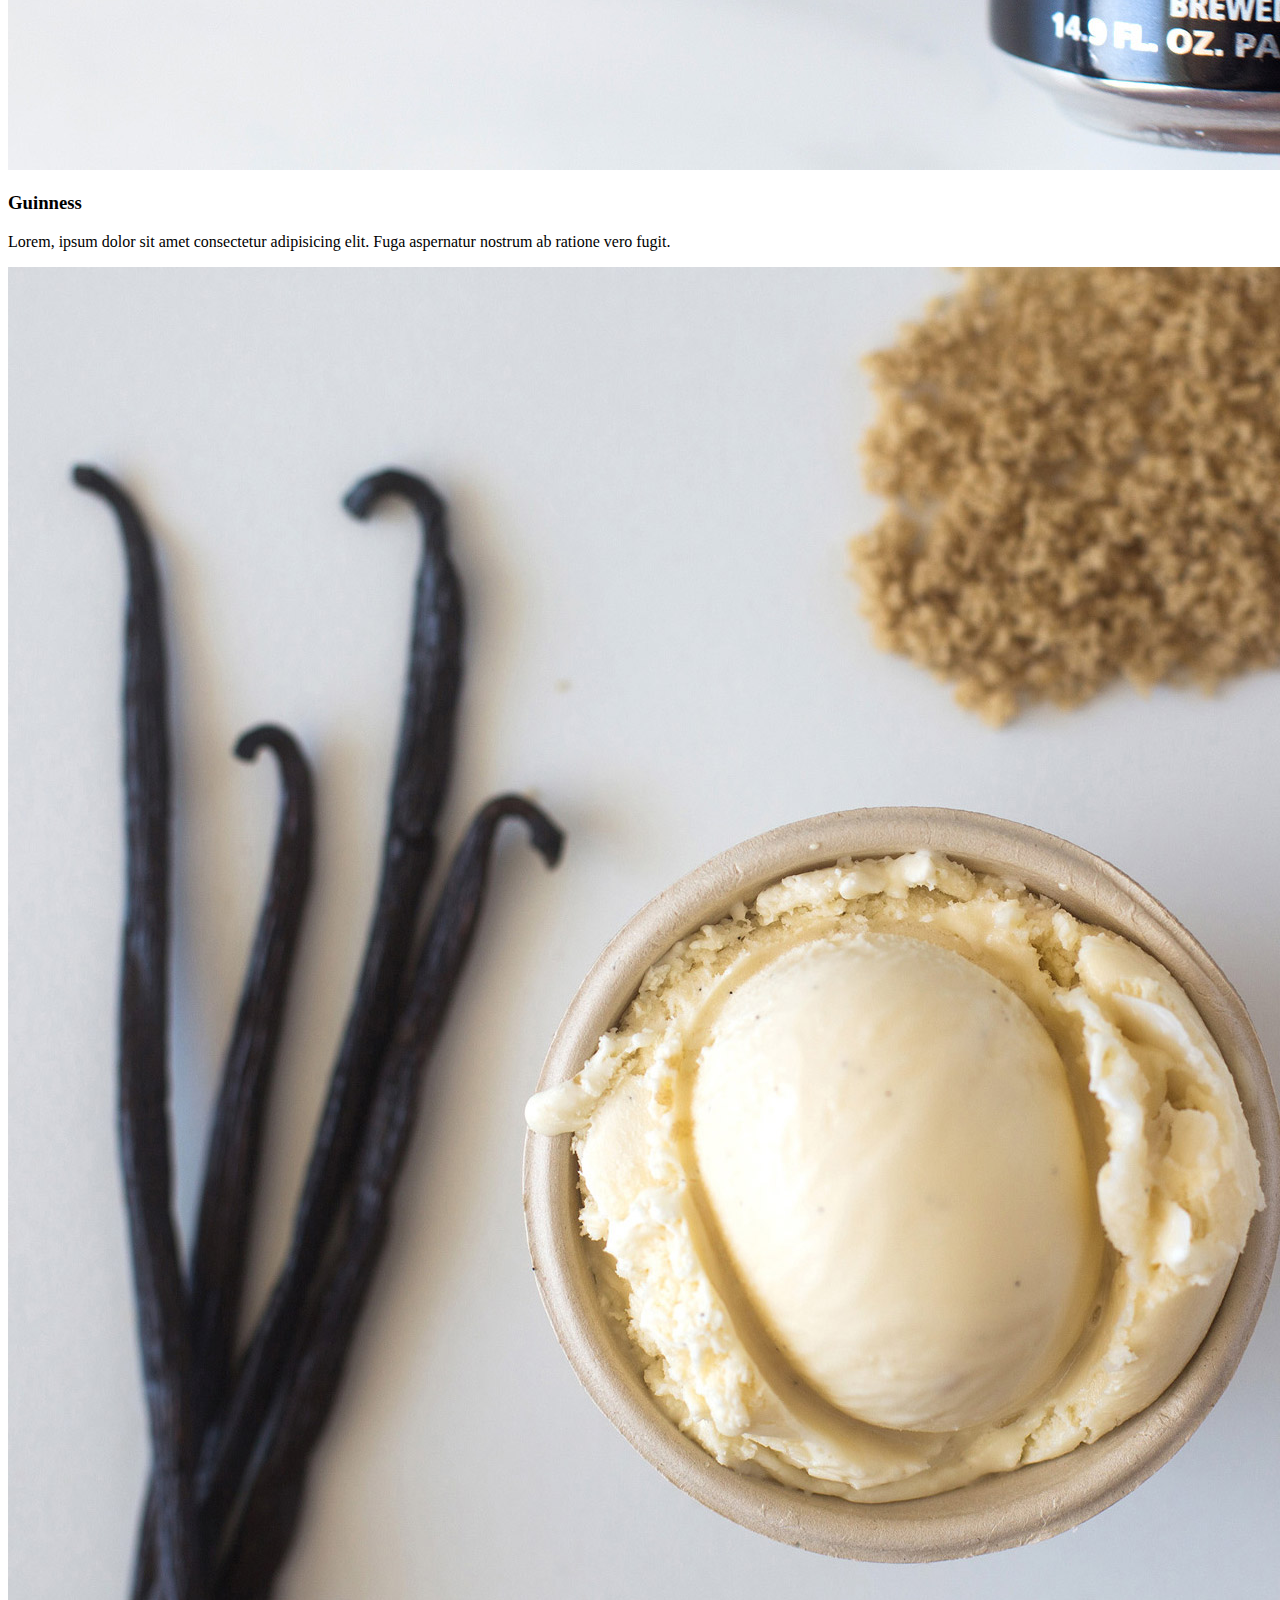
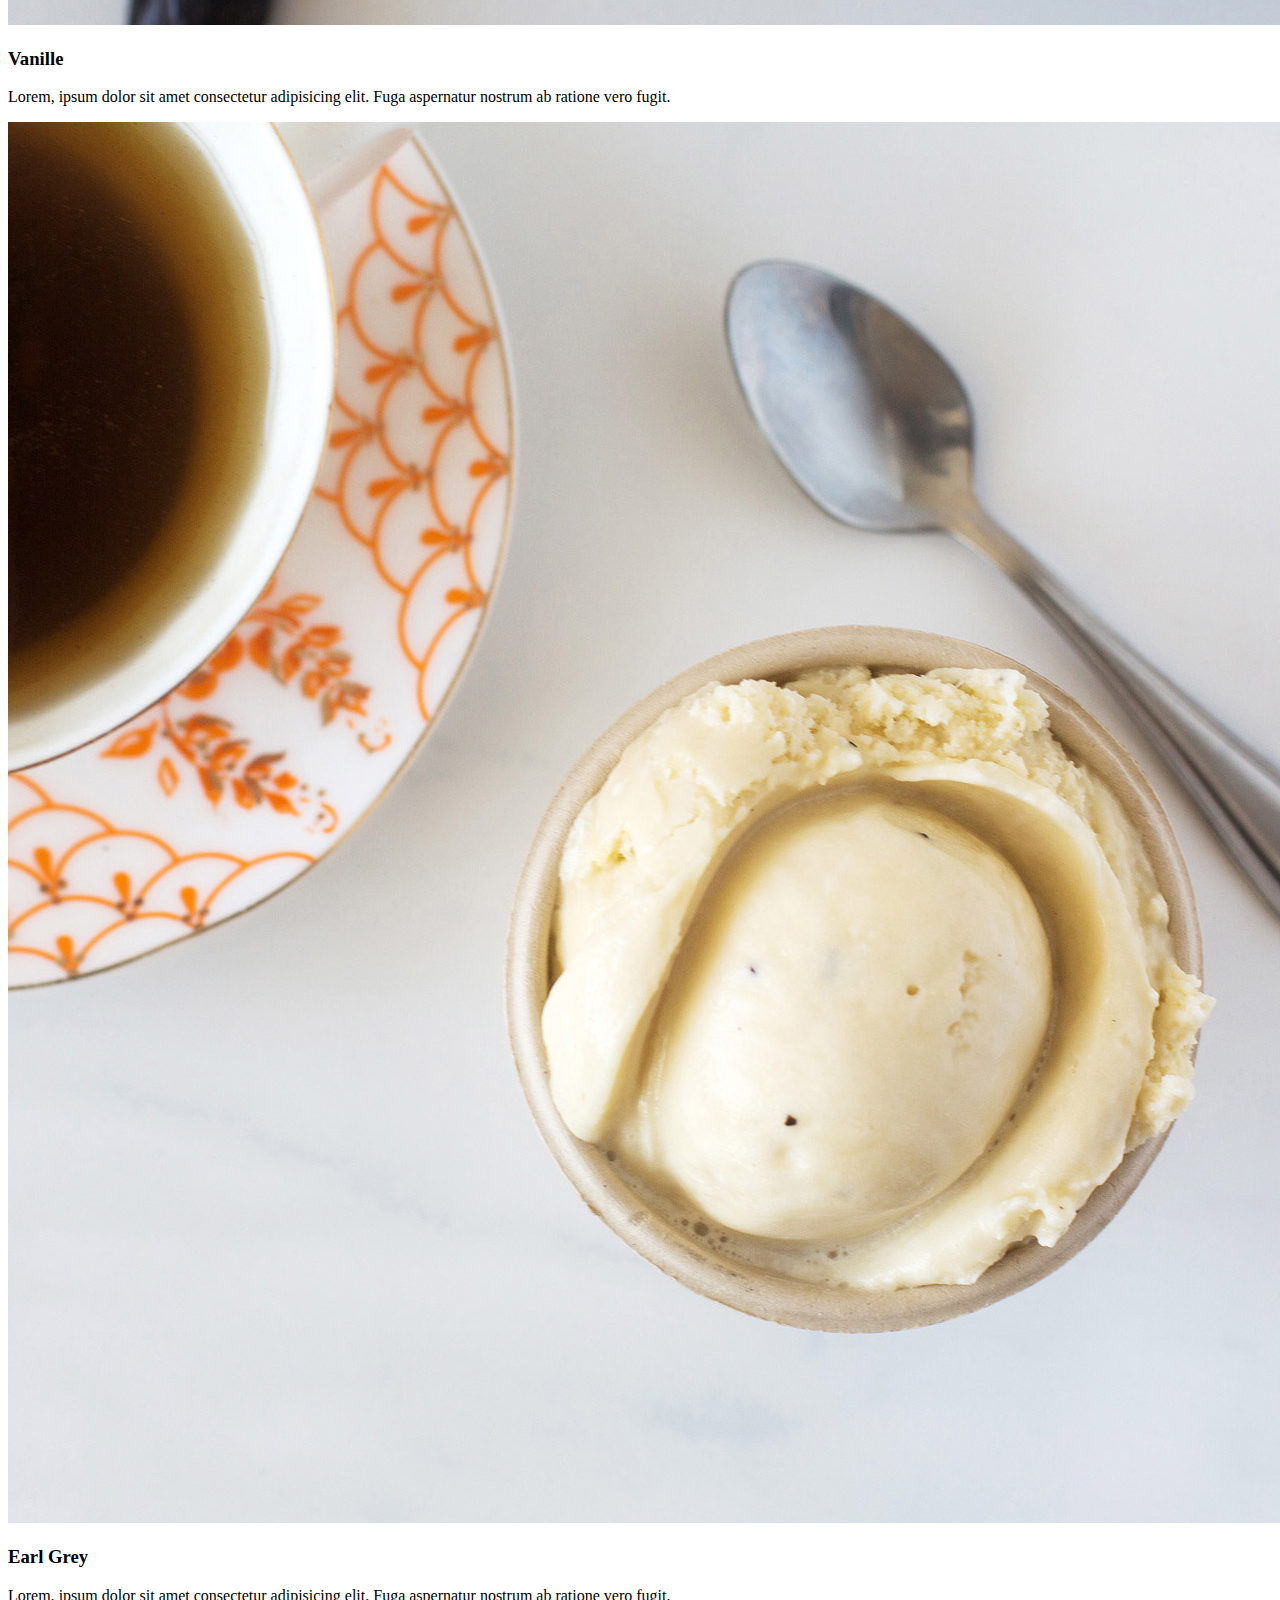
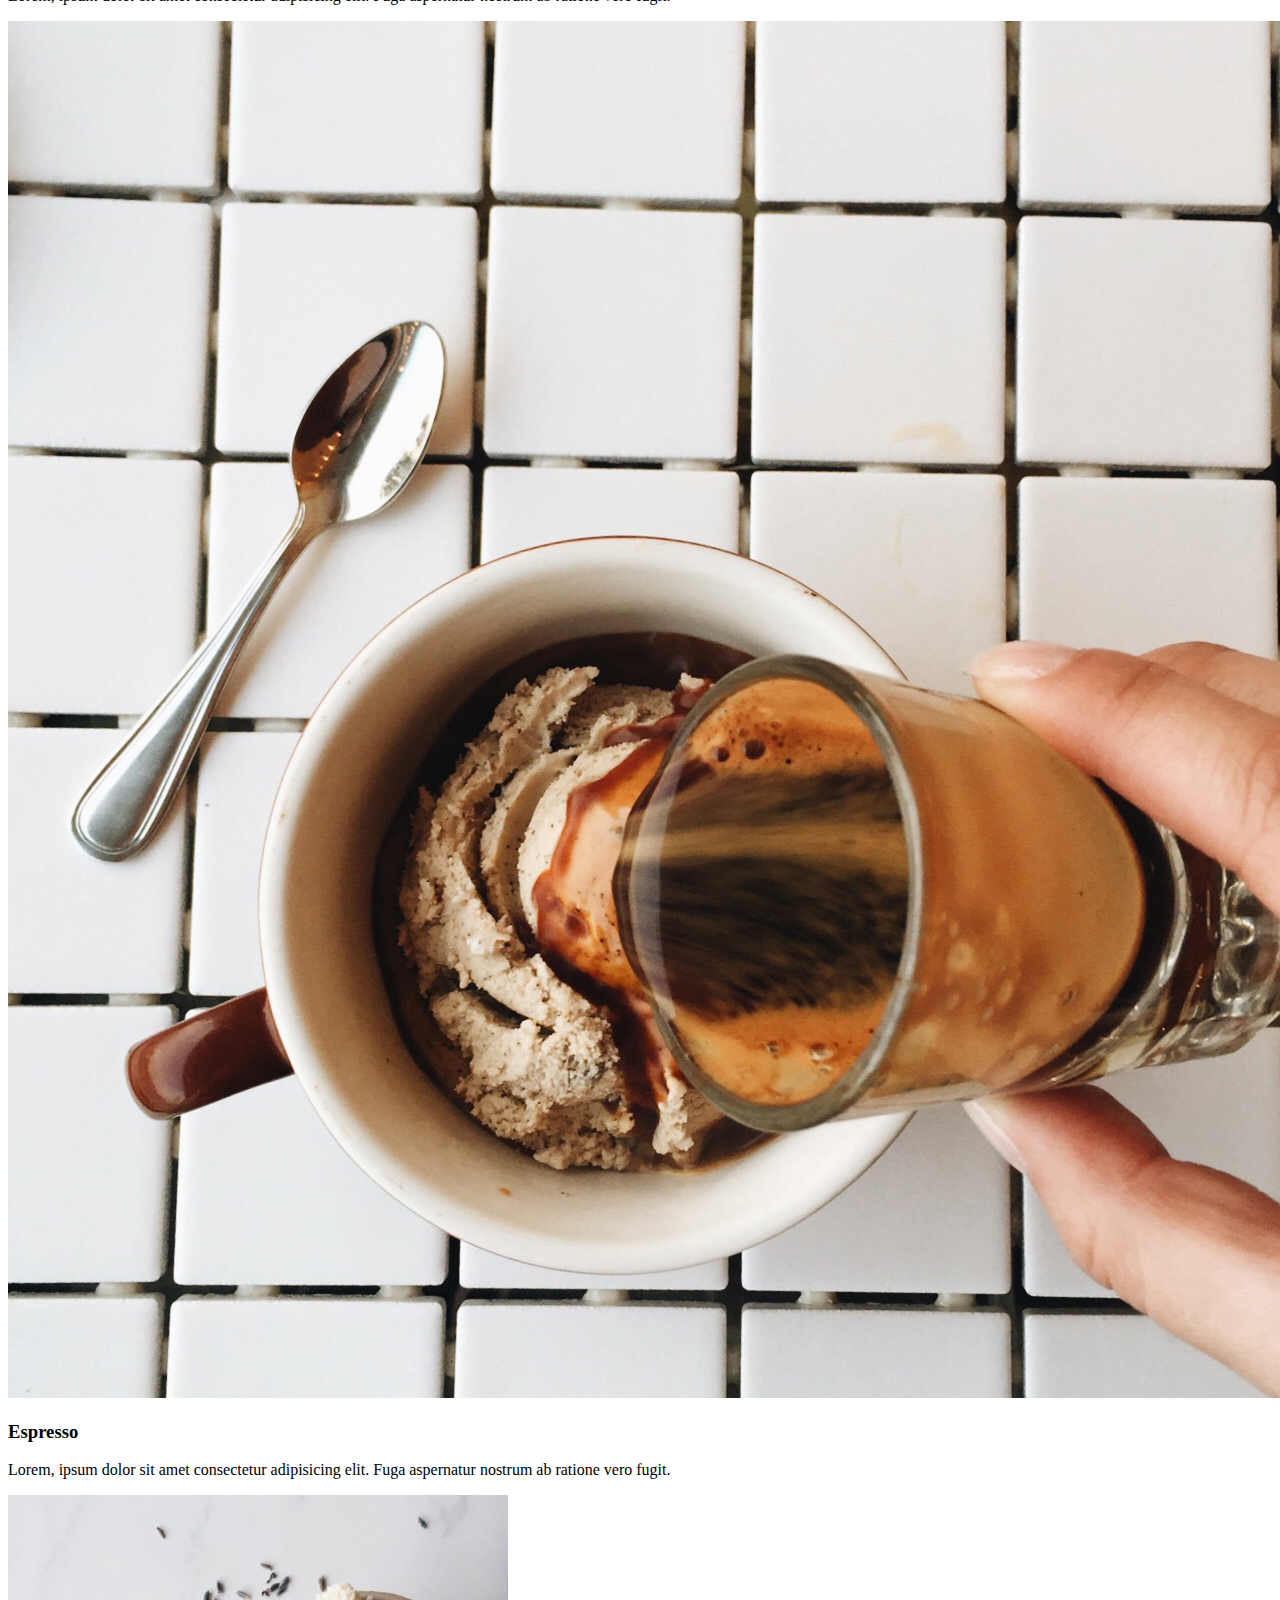
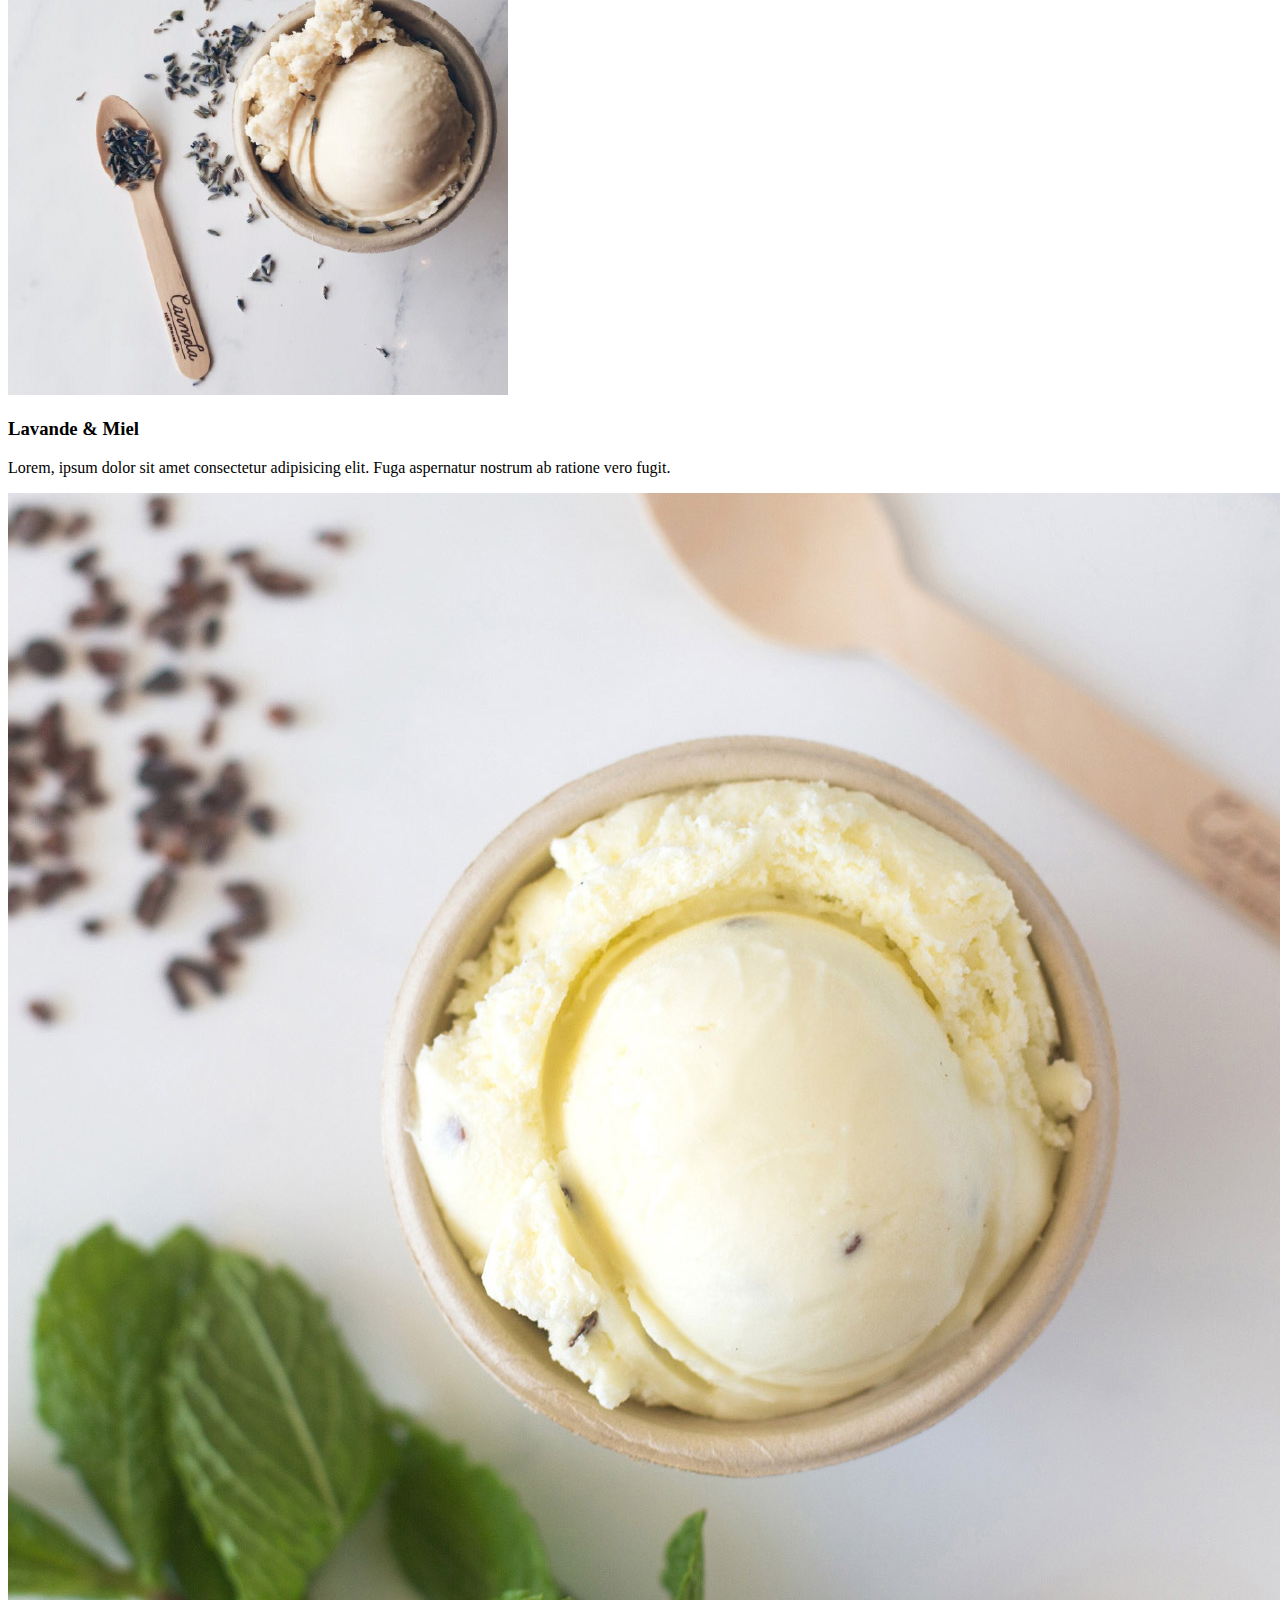
<file: parfums.html>
<!DOCTYPE html>
<html lang="en">
<head>
    <meta charset="UTF-8">
    <meta http-equiv="X-UA-Compatible" content="IE=edge">
    <meta name="viewport" content="width=device-width, initial-scale=1.0">
    <link href="https://cdn.jsdelivr.net/npm/bootstrap@5.0.2/dist/css/bootstrap.min.css" rel="stylesheet" integrity="sha384-EVSTQN3/azprG1Anm3QDgpJLIm9Nao0Yz1ztcQTwFspd3yD65VohhpuuCOmLASjC" crossorigin="anonymous">
    <link rel="stylesheet" href="https://cdn.jsdelivr.net/npm/bootstrap-icons@1.3.0/font/bootstrap-icons.css">
    <link rel="stylesheet" href="/style.css">
    <title>Royaume Sorbet/parfums</title>
</head>
<body>
    <!-- Navbar -->
    <section>
        <nav class="navbar navbar-expand-lg navbar-light strawberry">
            <div class="container">
                <a href="/index.html" class="navbar-brand">Royaume Sorbet</a>
                
                <button 
                class="navbar-toggler" 
                type="button" 
                data-bs-toggle="collapse"
                data-bs-target="#navmenu"
                >
                    <span class="navbar-toggler-icon"></span>
                </button>

                <div class="collapse navbar-collapse" id="navmenu">
                    <ul class="navbar-nav ms-auto">
                        <li class="nav-item">
                            <a href="/index.html" class="nav-link">Acceuil</a>
                        </li>
                        <li class="nav-item">
                            <a href="/parfums.html" class="nav-link">Parfums</a>
                        </li>
                        <li class="nav-item">
                            <a href="/contact.html" class="nav-link">Contact</a>
                        </li>
                        <li class="nav-item">
                            <a href="/avis.html" class="nav-link">Avis</a>
                        </li>
                    </ul>
                </div>
            </div>
            
        </nav>

        
    </section>
    <img style="width: 100%; height: auto;" src="./Images/ice cream banner.jpg" alt="trois pots de crème glacée">
    <!-- Parfums -->

    <section id="flavors" class="p-5">
        <div class="container">
            <h2 style="color: rgb(219, 161, 178);">Nos Parfums </h2>
            <p class="lead text-center mb-5">Lorem ipsum dolor sit amet consectetur adipisicing elit. Alias, eos.</p>

            <div class="row g-4">
                <!-- First flavor -->
                <div class="col-md-6 col-lg-3">
                    <div class="card bg-light">
                        <div class="card-body text-center">
                            <img src="./Images/salted-caramel-2.jpg" class="img-fluid mb-3" alt="crème glacée caramel">
                            <h3 class="card-title mb-3">Caramel Beurre Salé</h3>
                            <p class="card-text">Lorem, ipsum dolor sit amet consectetur adipisicing elit. Fuga aspernatur nostrum ab ratione vero fugit.</p>
                        </div>
                    </div>
                </div>
                <!-- Second flavor -->
                <div class="col-md-6 col-lg-3">
                    <div class="card bg-light">
                        <div class="card-body text-center">
                            <img src="./Images/dark-chocolate.jpg" class="img-fluid mb-3" alt="crème glacée chocolat noir">
                            <h3 class="card-title mb-3">Chocolat Noir</h3>
                            <p class="card-text">Lorem, ipsum dolor sit amet consectetur adipisicing elit. Fuga aspernatur nostrum ab ratione vero fugit.</p>
                        </div>
                    </div>
                </div>
                <!-- Third flavor -->
                <div class="col-md-6 col-lg-3">
                    <div class="card bg-light">
                        <div class="card-body text-center">
                            <img src="./Images/matcha.jpg" class="img-fluid mb-3" alt="crème glacée matcha">
                            <h3 class="card-title mb-3">Matcha</h3>
                            <p class="card-text">Lorem, ipsum dolor sit amet consectetur adipisicing elit. Fuga aspernatur nostrum ab ratione vero fugit.</p>
                        </div>
                    </div>
                </div>
                <!-- Fourth flavor -->
                <div class="col-md-6 col-lg-3">
                    <div class="card bg-light">
                        <div class="card-body text-center">
                            <img src="./Images/strawberry-buttermilk.jpg" class="img-fluid mb-3" alt="crème glacée fraise">
                            <h3 class="card-title mb-3">Fraise Buttermilk</h3>
                            <p class="card-text">Lorem, ipsum dolor sit amet consectetur adipisicing elit. Fuga aspernatur nostrum ab ratione vero fugit.</p>
                        </div>
                    </div>
                </div>
                <!-- Fifth flavor -->
                <div class="col-md-6 col-lg-3">
                    <div class="card bg-light">
                        <div class="card-body text-center">
                            <img src="./Images/chocolate-sorbet.jpg" class="img-fluid mb-3" alt="crème glacée chocolat">
                            <h3 class="card-title mb-3">Chocolat</h3>
                            <p class="card-text">Lorem, ipsum dolor sit amet consectetur adipisicing elit. Fuga aspernatur nostrum ab ratione vero fugit.</p>
                        </div>
                    </div>
                </div>
                <!-- Sixth flavor -->
                <div class="col-md-6 col-lg-3">
                    <div class="card bg-light">
                        <div class="card-body text-center">
                            <img src="./Images/Guinness.jpg" class="img-fluid mb-3" alt="crème glacée saveur Guinness">
                            <h3 class="card-title mb-3">Guinness</h3>
                            <p class="card-text">Lorem, ipsum dolor sit amet consectetur adipisicing elit. Fuga aspernatur nostrum ab ratione vero fugit.</p>
                        </div>
                    </div>
                </div>
                <!-- Seventh flavor -->
                <div class="col-md-6 col-lg-3">
                    <div class="card bg-light">
                        <div class="card-body text-center">
                            <img src="./Images/brown-sugar-vanilla-bean.jpg" class="img-fluid mb-3" alt="crème glacée saveur vanille">
                            <h3 class="card-title mb-3">Vanille</h3>
                            <p class="card-text">Lorem, ipsum dolor sit amet consectetur adipisicing elit. Fuga aspernatur nostrum ab ratione vero fugit.</p>
                        </div>
                    </div>
                </div>
                <!-- Eigth flavor -->
                <div class="col-md-6 col-lg-3">
                    <div class="card bg-light">
                        <div class="card-body text-center">
                            <img src="./Images/earl-grey.jpg" class="img-fluid mb-3" alt="crème glacée saveur earl grey">
                            <h3 class="card-title mb-3">Earl Grey</h3>
                            <p class="card-text">Lorem, ipsum dolor sit amet consectetur adipisicing elit. Fuga aspernatur nostrum ab ratione vero fugit.</p>
                        </div>
                    </div>
                </div>
                <!-- Ninth flavor -->
                <div class="col-md-6 col-lg-3">
                    <div class="card bg-light">
                        <div class="card-body text-center">
                            <img src="./Images/espresso.jpg" class="img-fluid mb-3" alt="crème glacée saveur espresso">
                            <h3 class="card-title mb-3">Espresso</h3>
                            <p class="card-text">Lorem, ipsum dolor sit amet consectetur adipisicing elit. Fuga aspernatur nostrum ab ratione vero fugit.</p>
                        </div>
                    </div>
                </div>
                <!-- Tenth flavor -->
                <div class="col-md-6 col-lg-3">
                    <div class="card bg-light">
                        <div class="card-body text-center">
                            <img src="./Images/lavender-honey.jpg" class="img-fluid mb-3" alt="crème glacée saveur lavande et Miel">
                            <h3 class="card-title mb-3">Lavande & Miel</h3>
                            <p class="card-text">Lorem, ipsum dolor sit amet consectetur adipisicing elit. Fuga aspernatur nostrum ab ratione vero fugit.</p>
                        </div>
                    </div>
                </div>
                <!-- Eleventh flavor -->
                <div class="col-md-6 col-lg-3">
                    <div class="card bg-light">
                        <div class="card-body text-center">
                            <img src="./Images/mint.jpg" class="img-fluid mb-3" alt="crème glacée saveur menthe">
                            <h3 class="card-title mb-3">Menthe</h3>
                            <p class="card-text">Lorem, ipsum dolor sit amet consectetur adipisicing elit. Fuga aspernatur nostrum ab ratione vero fugit.</p>
                        </div>
                    </div>
                </div>
                <!-- Twelvth flavor -->
                <div class="col-md-6 col-lg-3">
                    <div class="card bg-light">
                        <div class="card-body text-center">
                            <img src="./Images/rosemary.jpg" class="img-fluid mb-3" alt="crème glacée saveur rosemary">
                            <h3 class="card-title mb-3">Rosemary</h3>
                            <p class="card-text">Lorem, ipsum dolor sit amet consectetur adipisicing elit. Fuga aspernatur nostrum ab ratione vero fugit.</p>
                        </div>
                    </div>
                </div>
                <!-- Thirteenth flavor -->
                <div class="col-md-6 col-lg-3">
                    <div class="card bg-light">
                        <div class="card-body text-center">
                            <img src="./Images/peach.jpg" class="img-fluid mb-3" alt="crème glacée saveur pêche">
                            <h3 class="card-title mb-3">Pêche</h3>
                            <p class="card-text">Lorem, ipsum dolor sit amet consectetur adipisicing elit. Fuga aspernatur nostrum ab ratione vero fugit.</p>
                        </div>
                    </div>
                </div>
                <!-- Fourteenth flavor -->
                <div class="col-md-6 col-lg-3">
                    <div class="card bg-light">
                        <div class="card-body text-center">
                            <img src="./Images/rocky-road.jpg" class="img-fluid mb-3" alt="crème glacée saveur rocky road">
                            <h3 class="card-title mb-3">Rocky Road</h3>
                            <p class="card-text">Lorem, ipsum dolor sit amet consectetur adipisicing elit. Fuga aspernatur nostrum ab ratione vero fugit.</p>
                        </div>
                    </div>
                </div>
                <!-- Fifteenth flavor -->
                <div class="col-md-6 col-lg-3">
                    <div class="card bg-light">
                        <div class="card-body text-center">
                            <img src="./Images/LemonBasil.jpg" class="img-fluid mb-3" alt="crème glacée saveur citron">
                            <h3 class="card-title mb-3">Citron</h3>
                            <p class="card-text">Lorem, ipsum dolor sit amet consectetur adipisicing elit. Fuga aspernatur nostrum ab ratione vero fugit.</p>
                        </div>
                    </div>
                </div>
                <!-- Sixteenth flavor -->
                <div class="col-md-6 col-lg-3">
                    <div class="card bg-light">
                        <div class="card-body text-center">
                            <img src="./Images/cucumber.jpg" class="img-fluid mb-3" alt="crème glacée saveur concombre">
                            <h3 class="card-title mb-3">Concombre</h3>
                            <p class="card-text">Lorem, ipsum dolor sit amet consectetur adipisicing elit. Fuga aspernatur nostrum ab ratione vero fugit.</p>
                        </div>
                    </div>
                </div>
            </div>
        </div>
    </section> 
    <!-- Footer -->
    <footer class="p-5 text-center position-relative strawberry">
        <div class="container">
            <p class="lead">Copyright &copy; 2021 Royaume Sorbet</p>
            <a href="#" class="position-absolute bottom-0 end-0 p-5">
                <i class="bi bi-arrow-up-circle h1" style="color: black;"></i>
            </a>
        </div>
    </footer>

    <script src="https://cdn.jsdelivr.net/npm/bootstrap@5.0.2/dist/js/bootstrap.bundle.min.js" integrity="sha384-MrcW6ZMFYlzcLA8Nl+NtUVF0sA7MsXsP1UyJoMp4YLEuNSfAP+JcXn/tWtIaxVXM" crossorigin="anonymous"></script>
    
</body>
</html>
</file>
<file: style.css>
h1, h2{
    text-align: center;
    color: rgb(185, 229, 230);
}

nav {
    background-color: rgb(185, 229, 230);
    
    
}

.strawberry {
    background-color: rgb(255, 195, 184);
    
}

.rosemary {
    background-color: rgb(255, 179, 200);
}

nav li {
    color: white;
}
#map {
    width: 100%;
    height: 100%;
    
}
</file>
